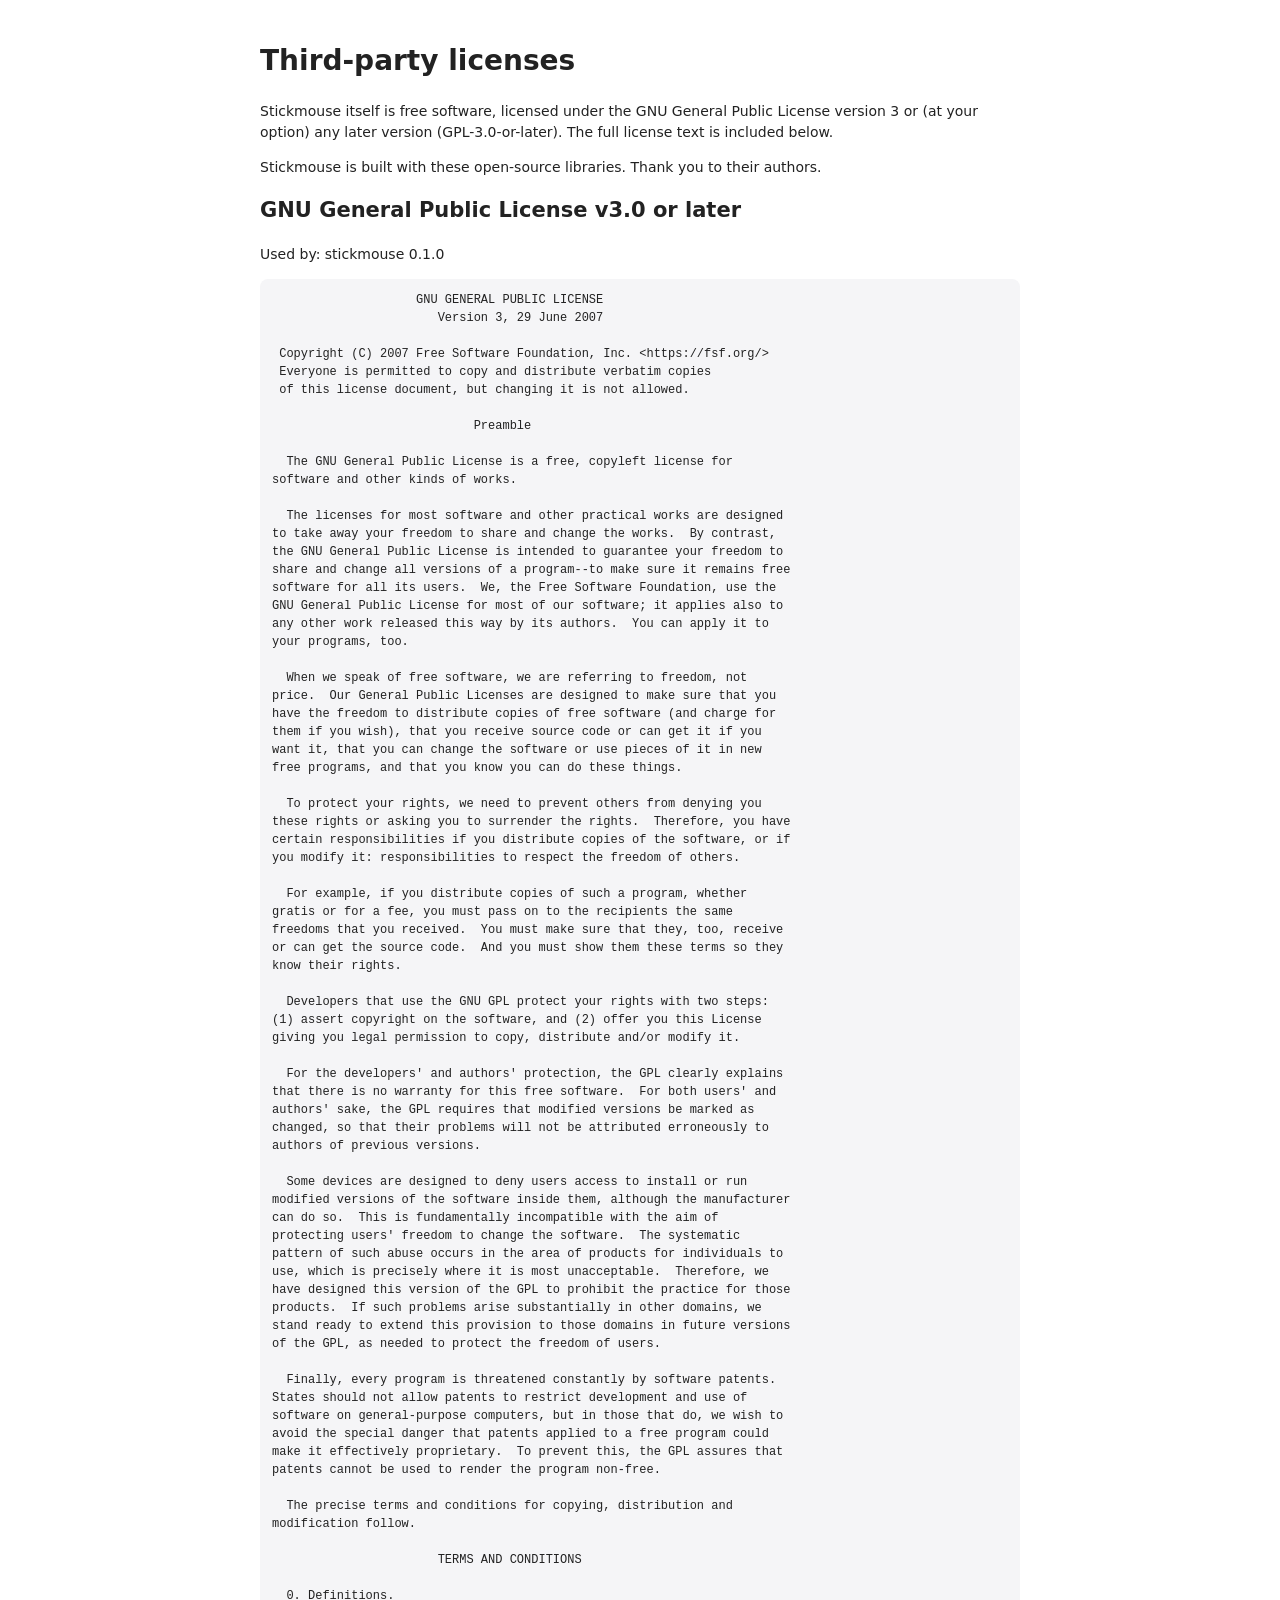
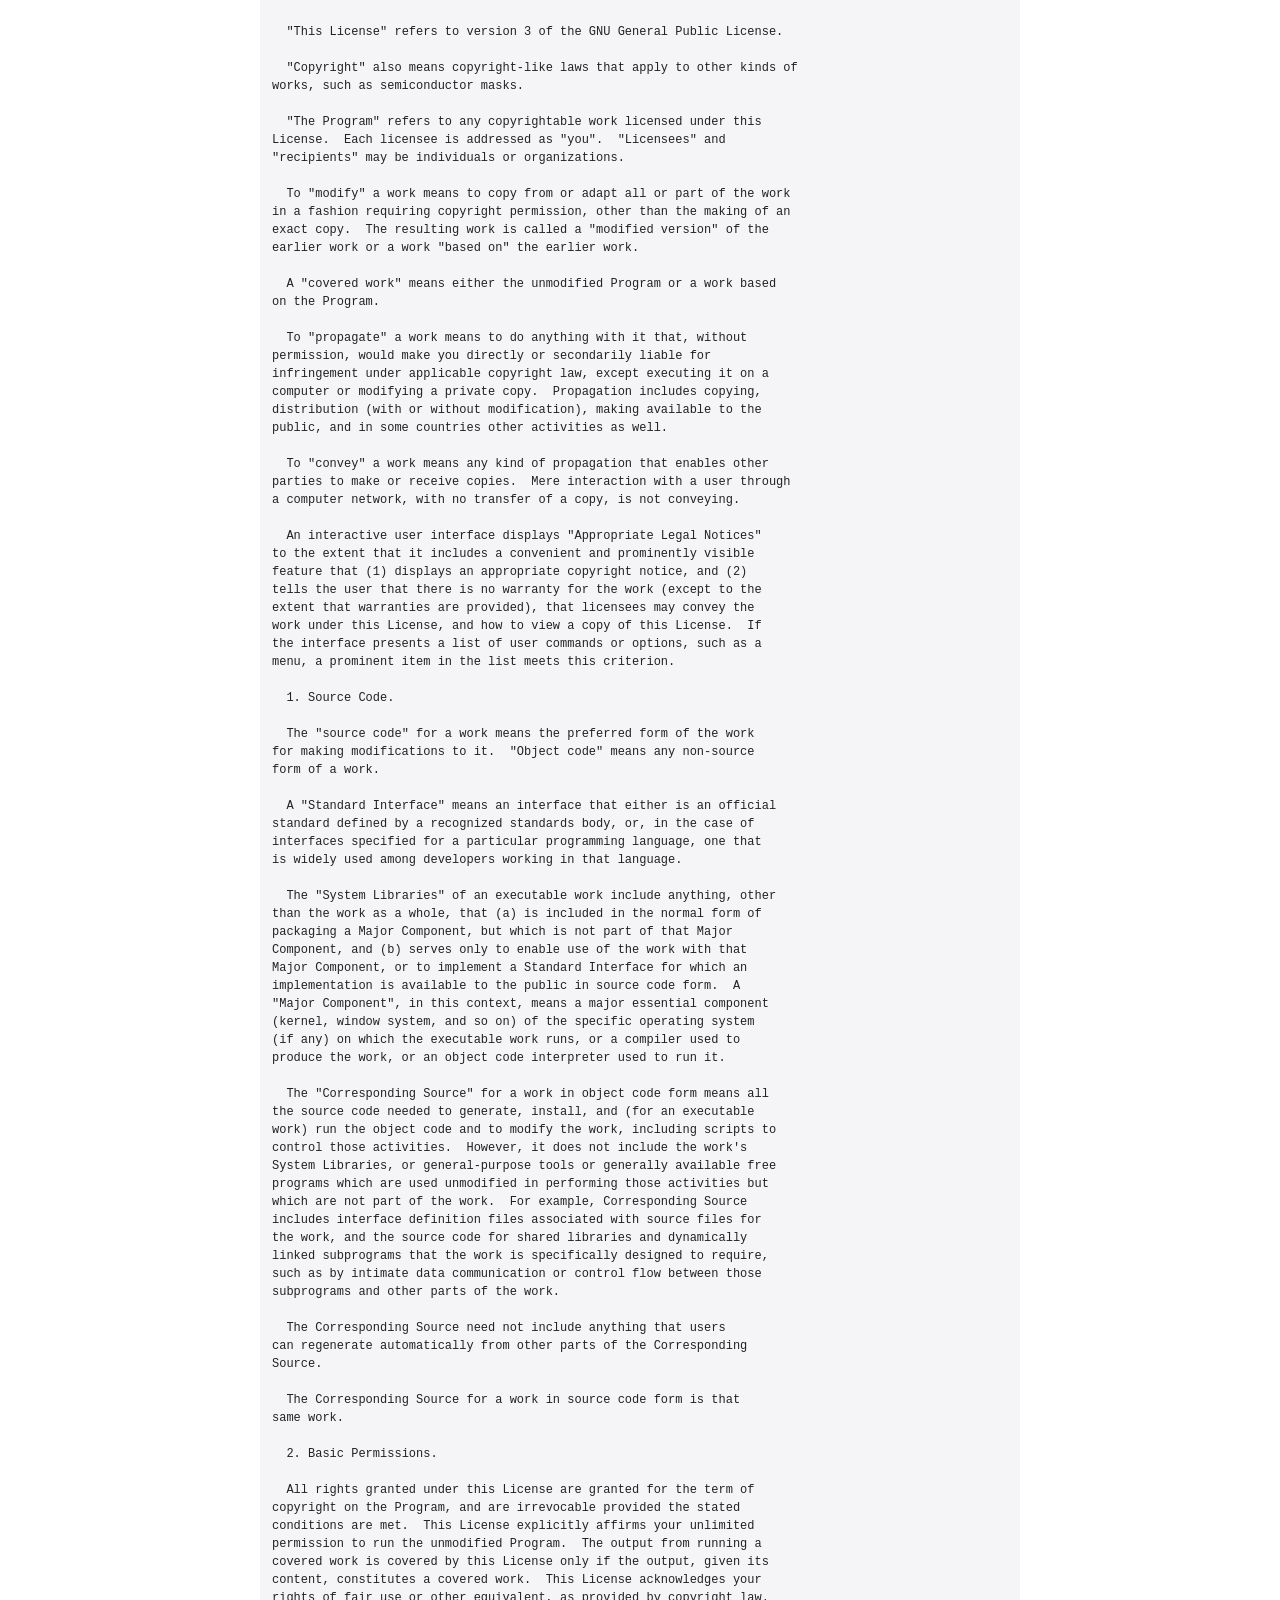
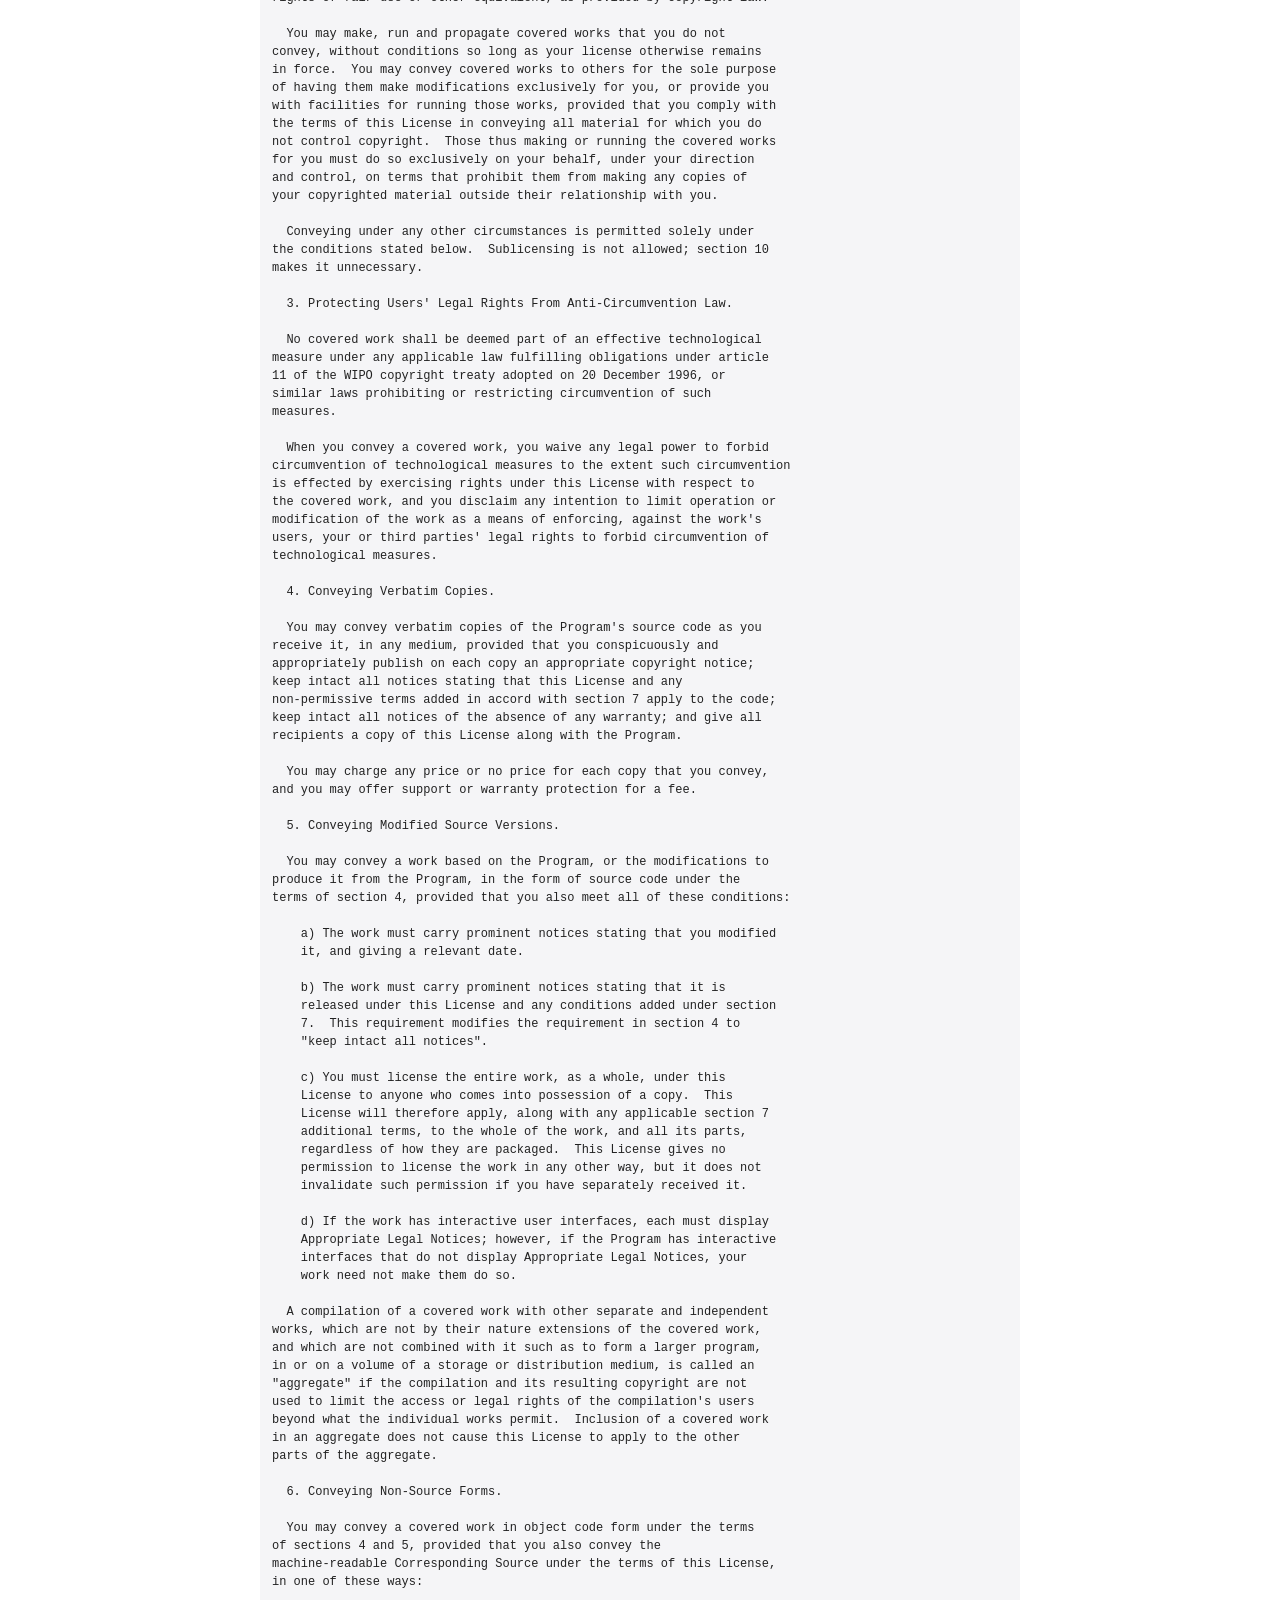
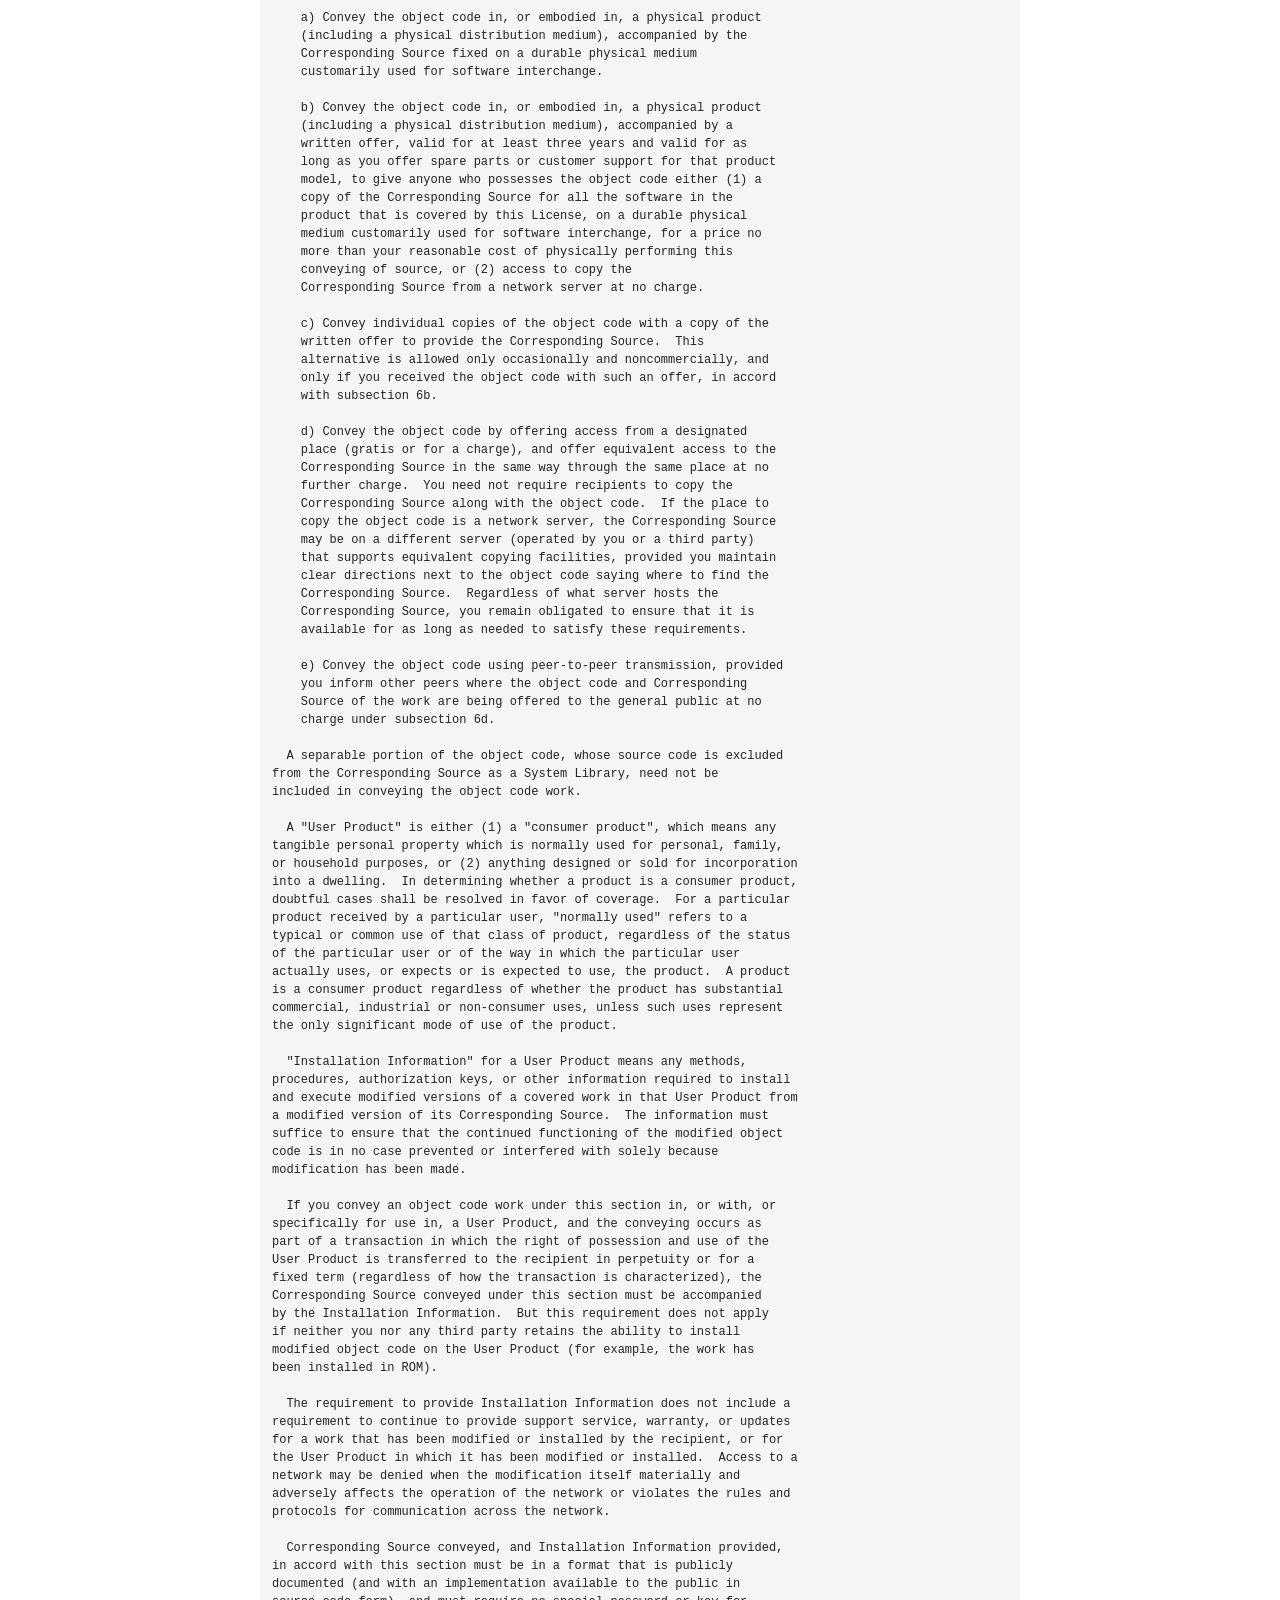
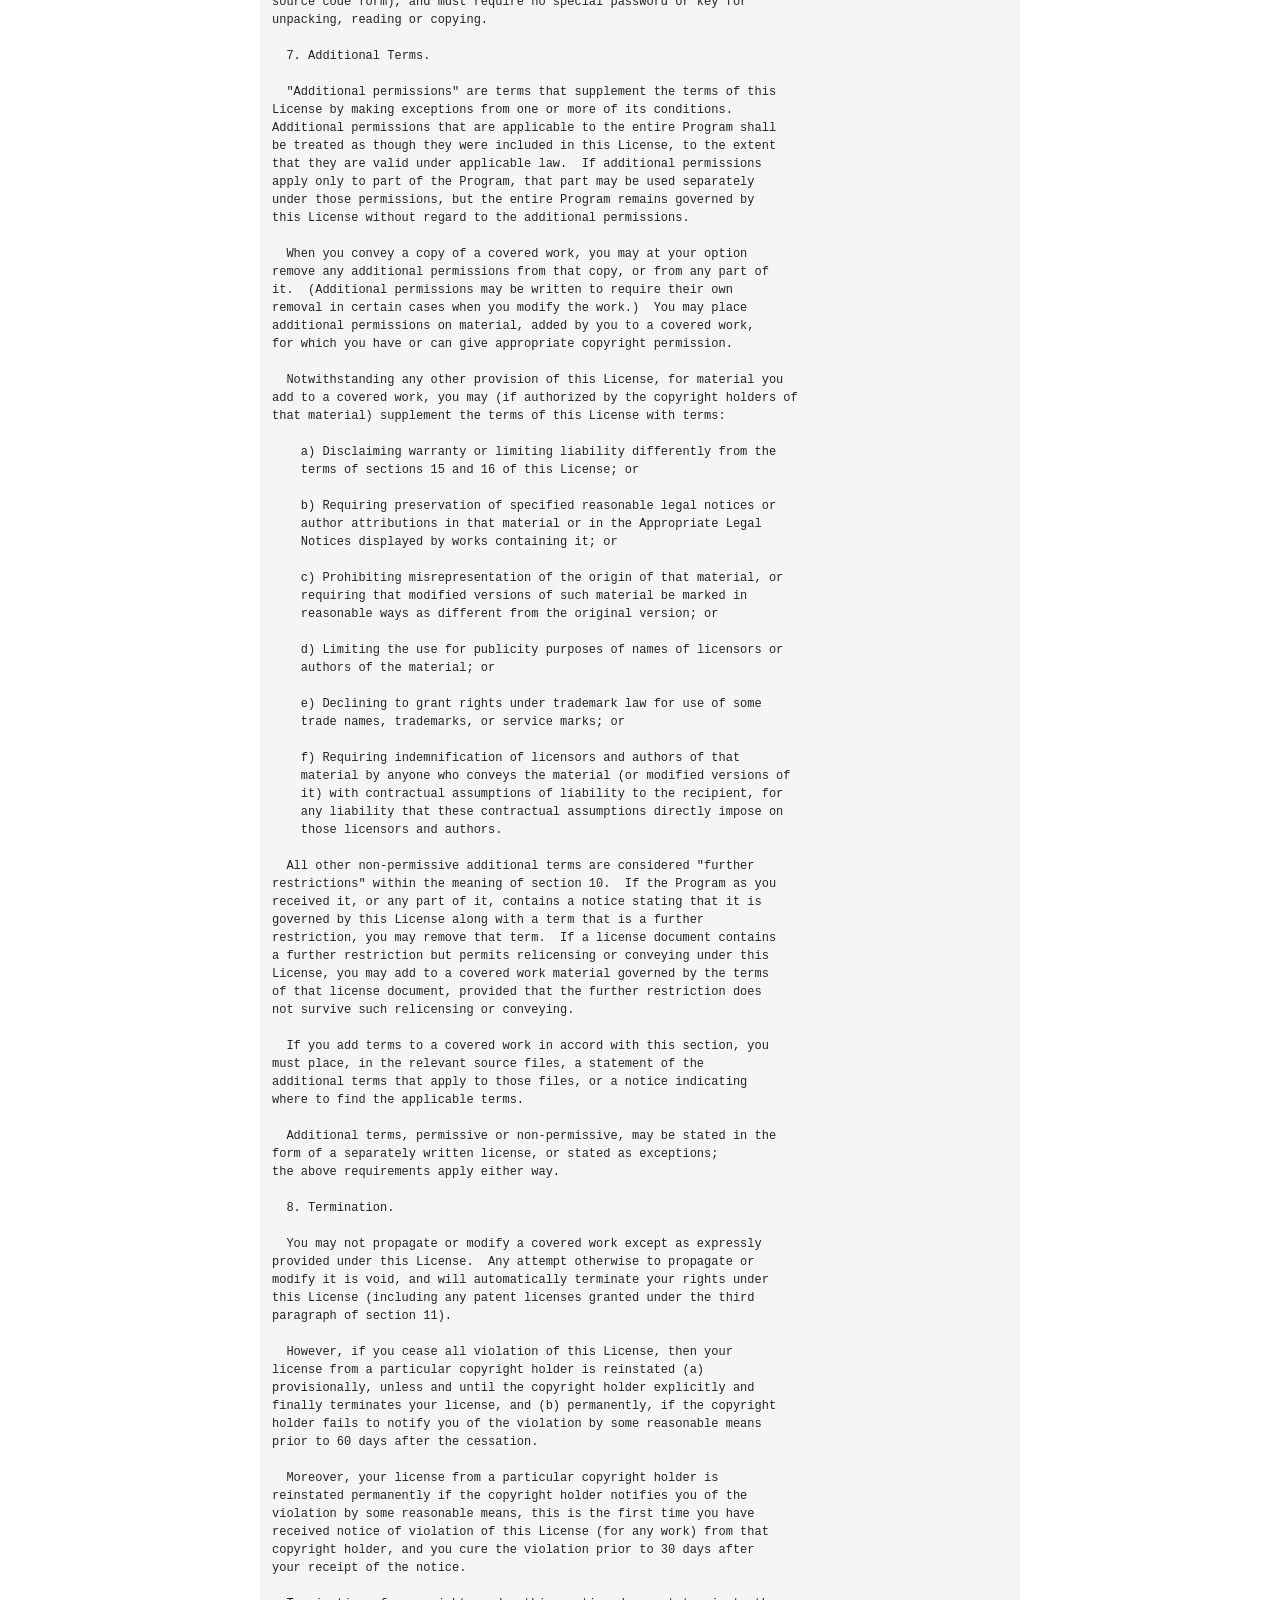
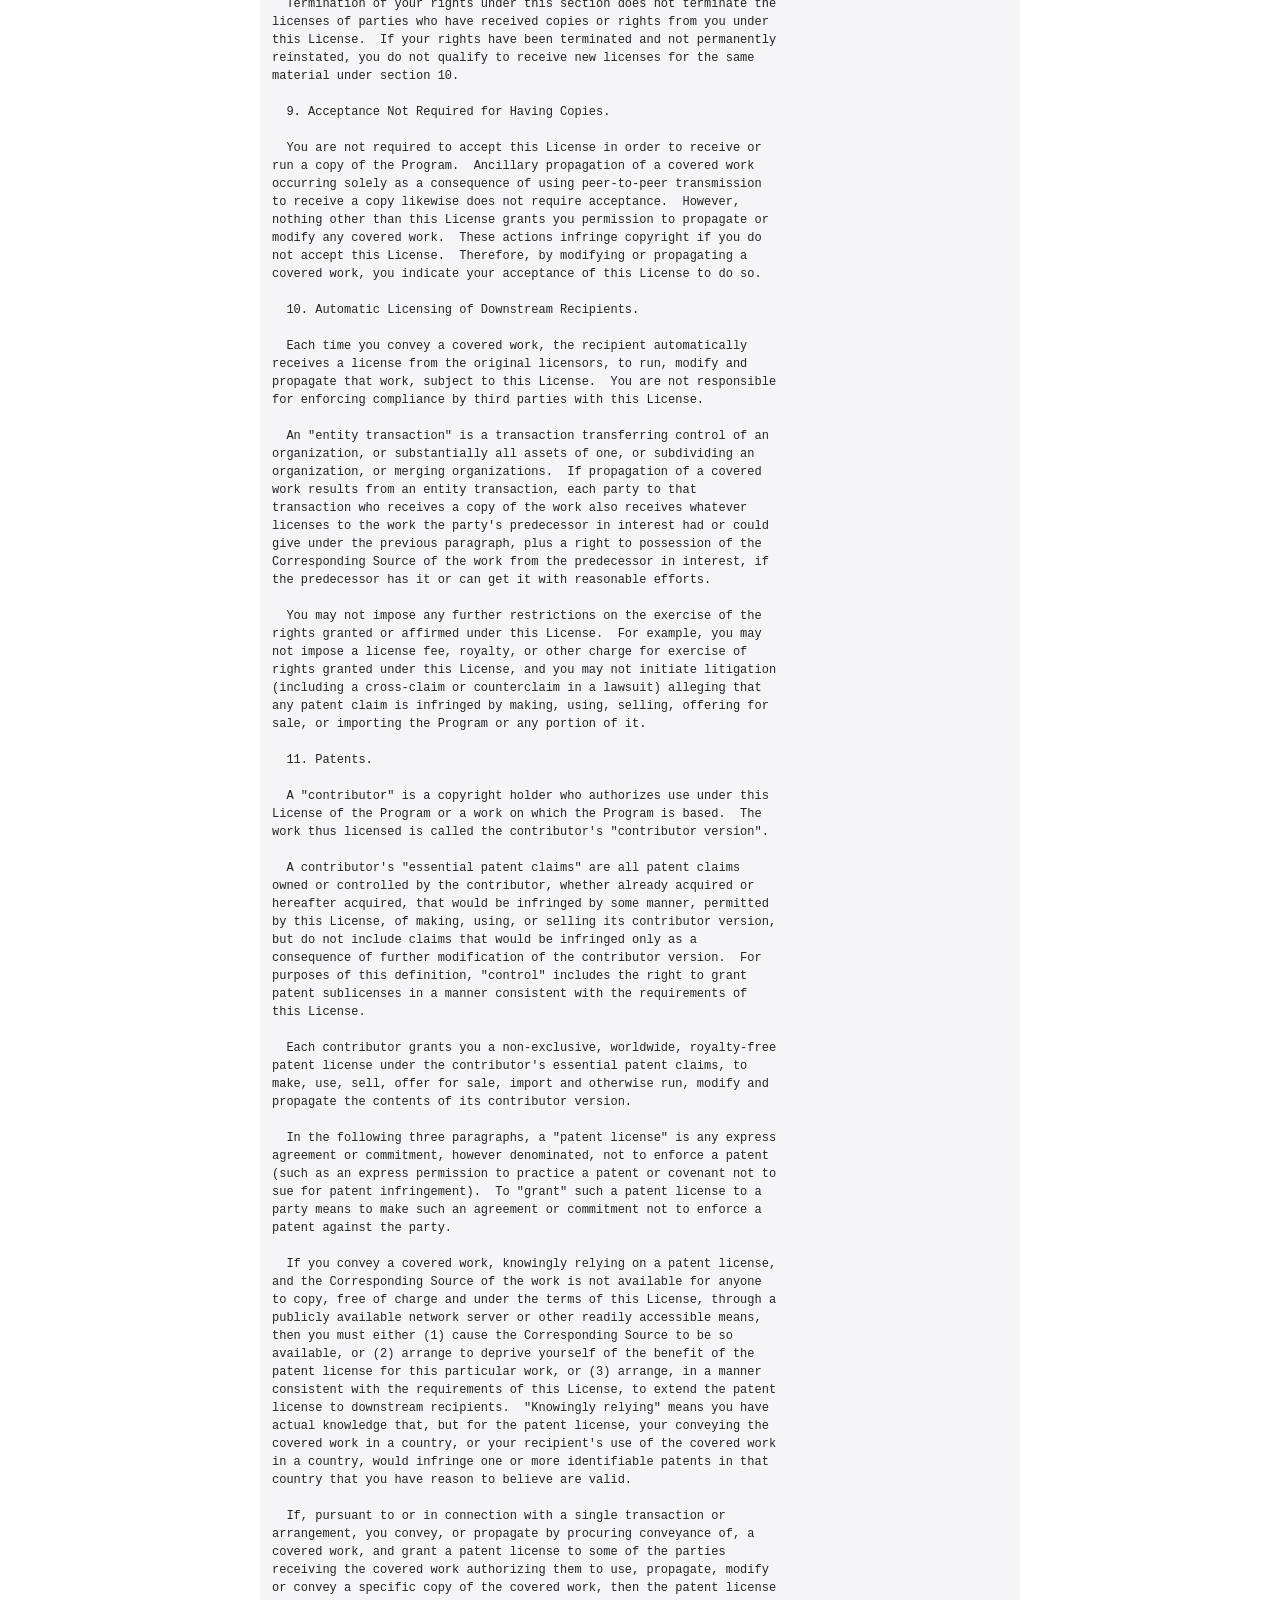
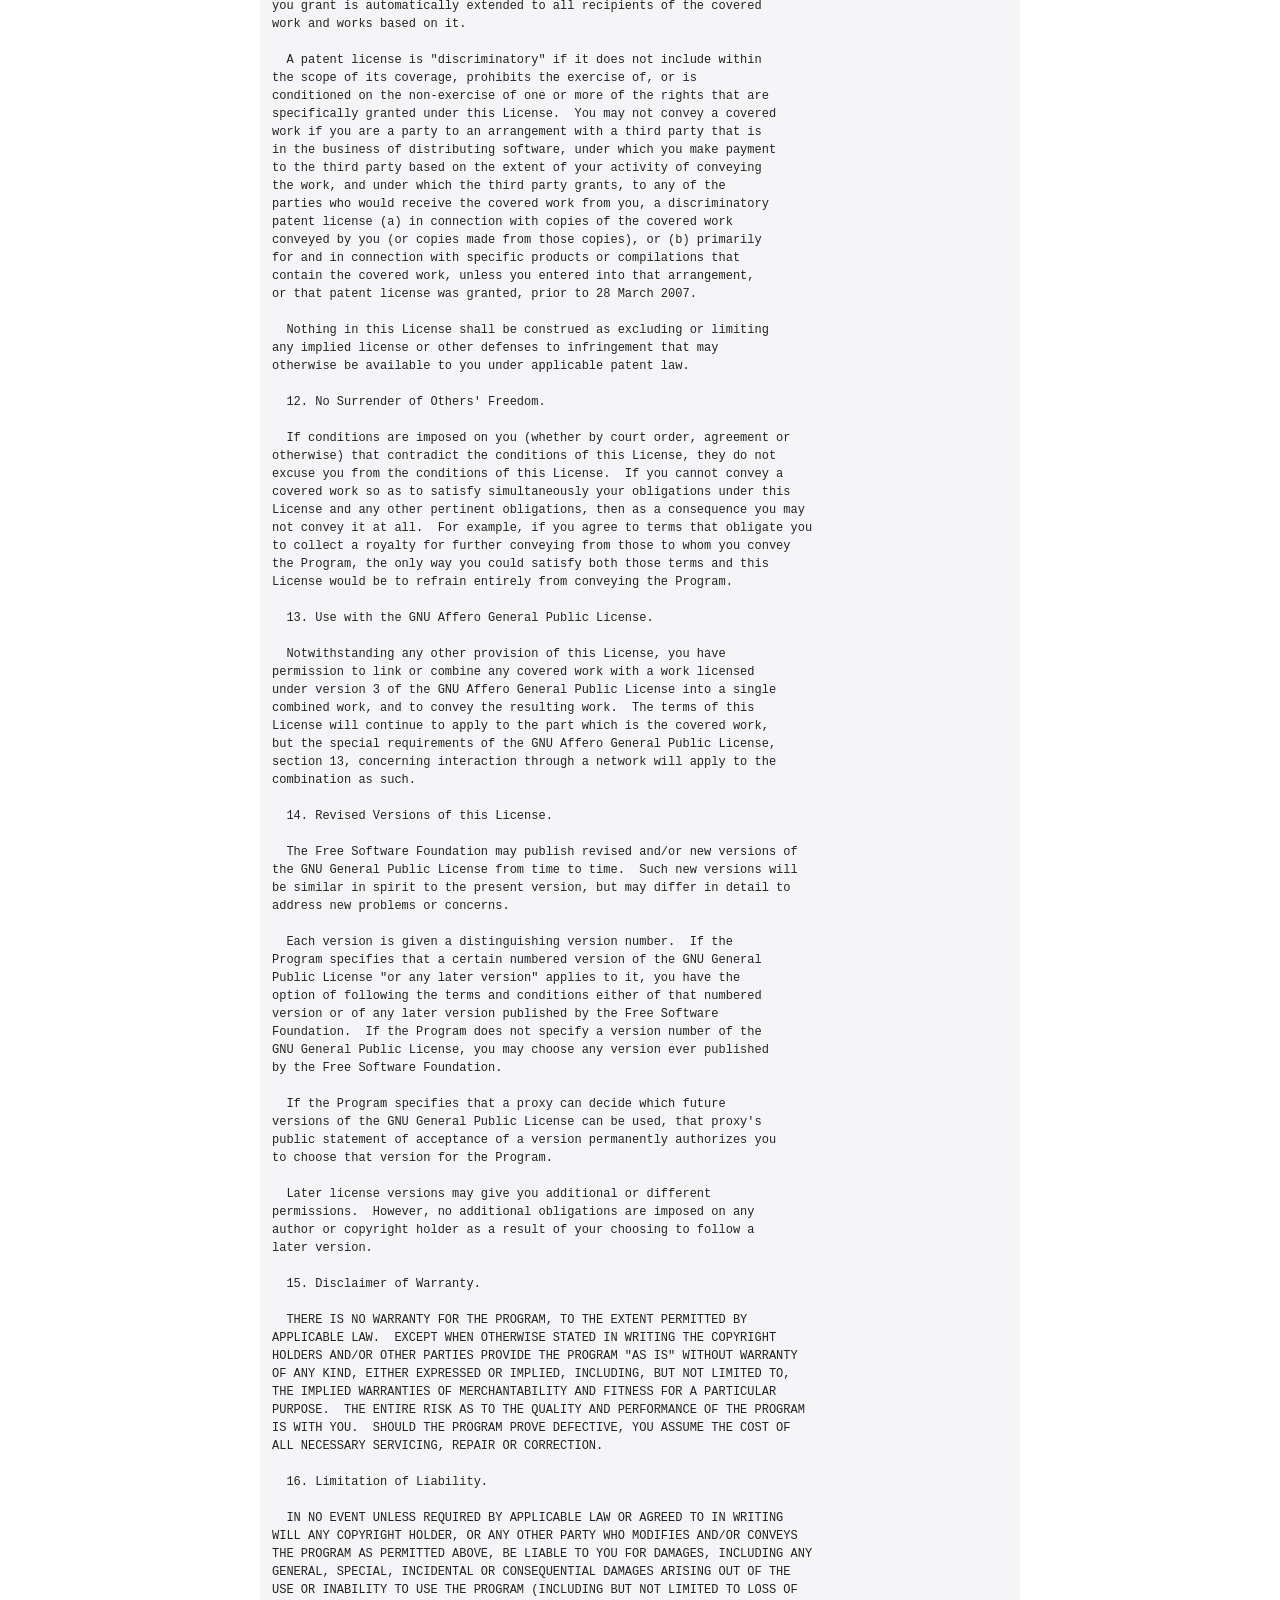
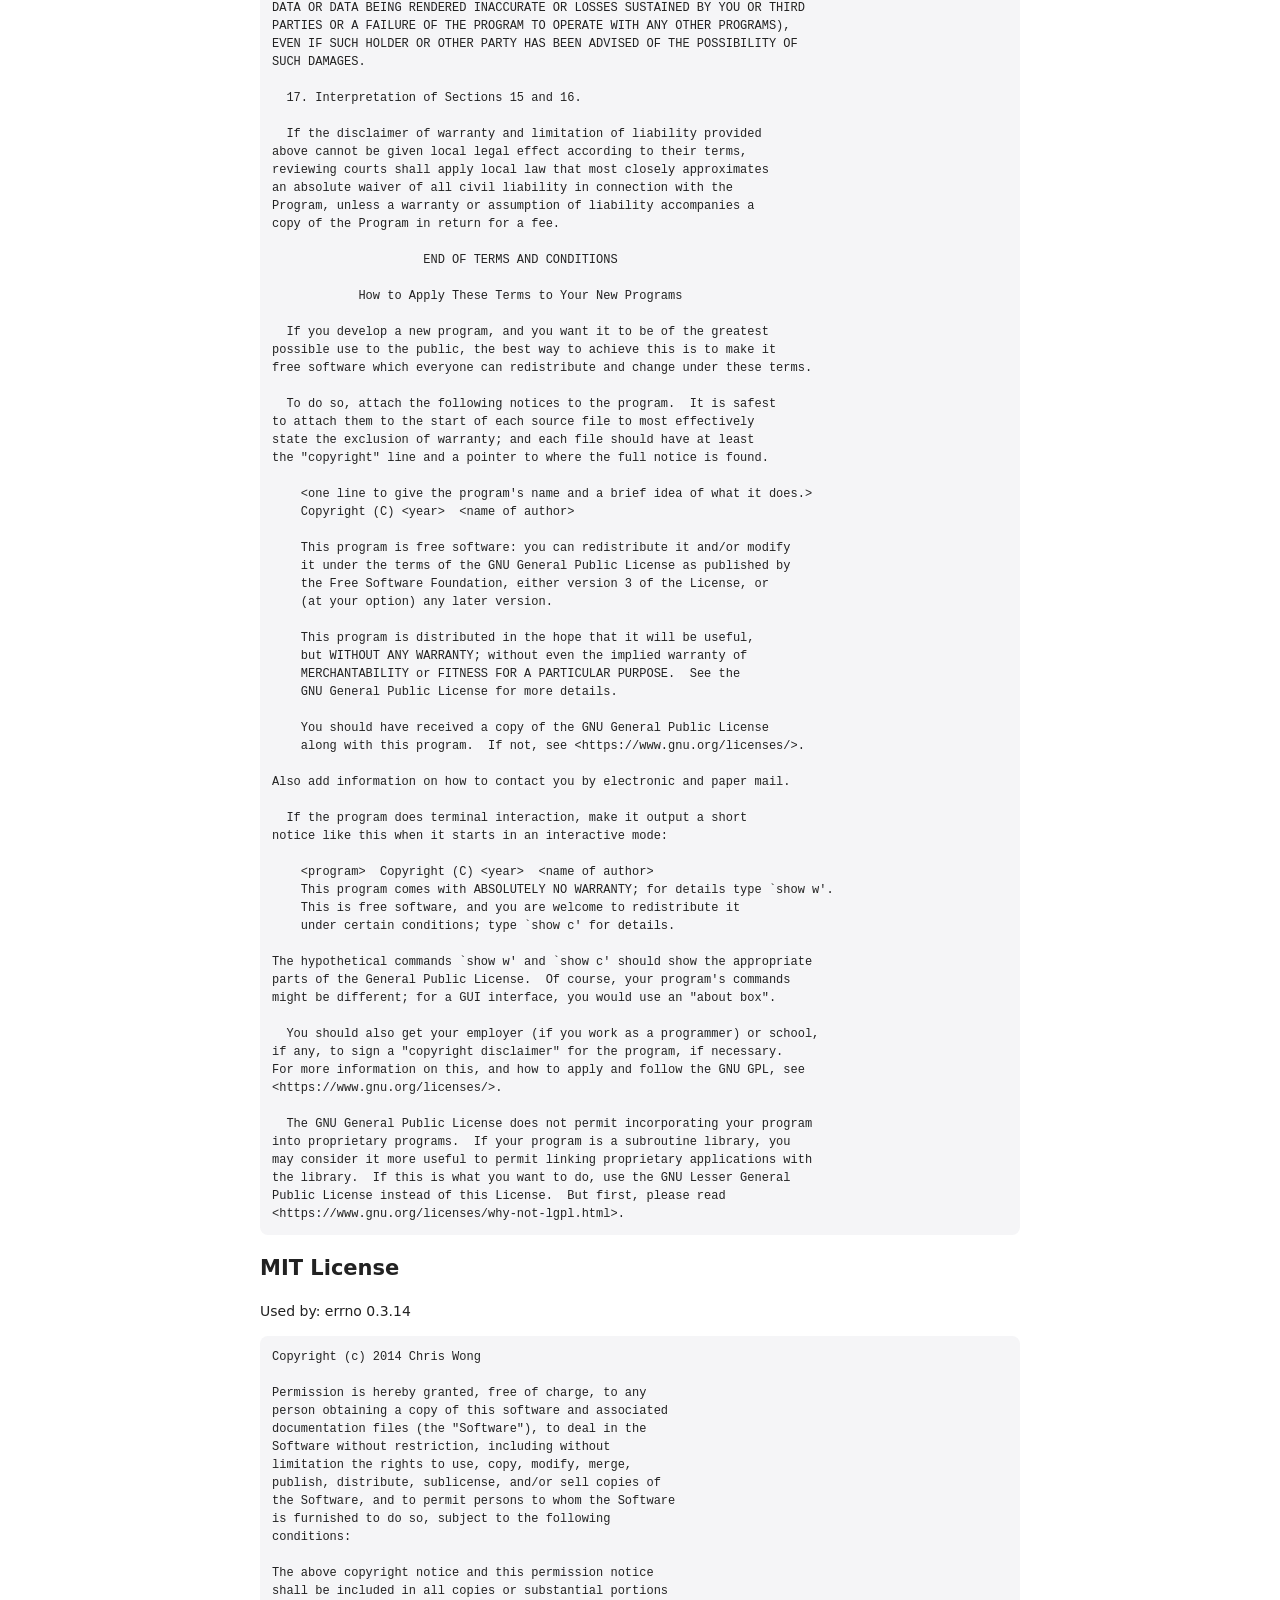
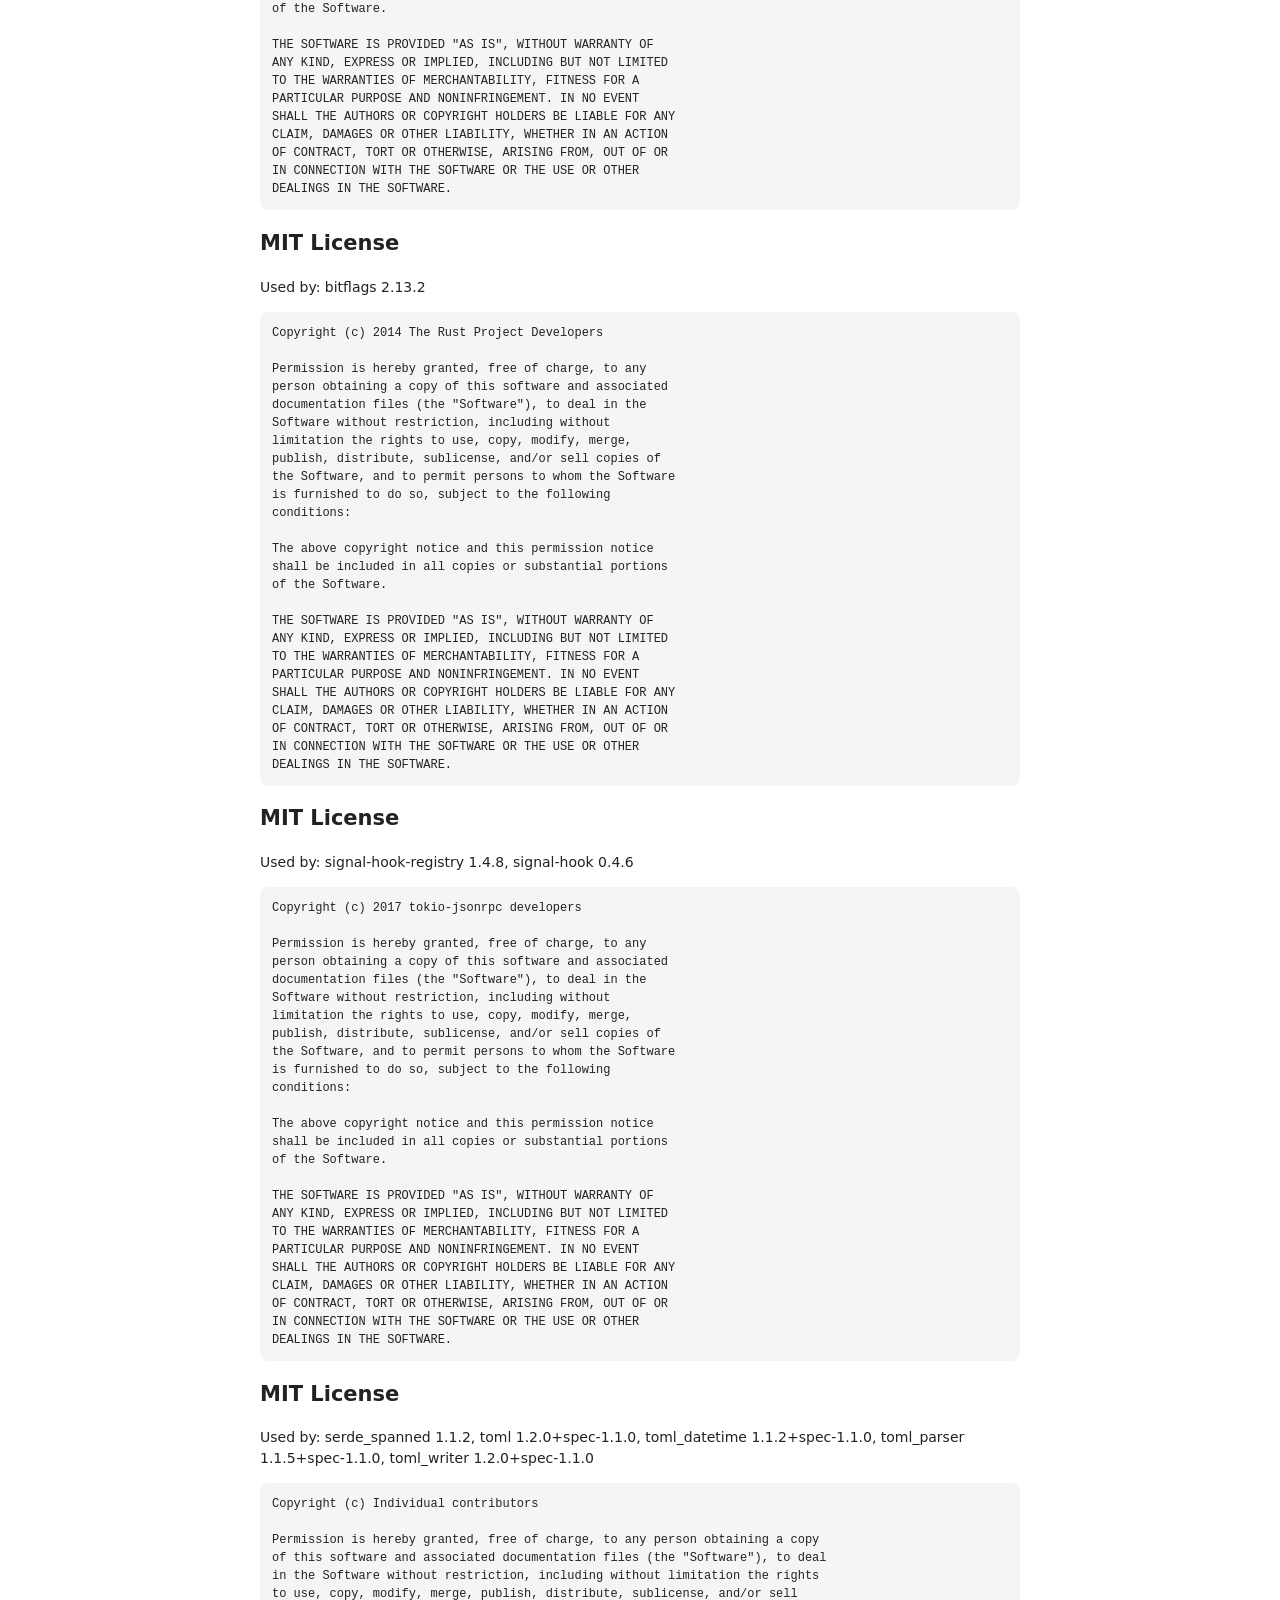
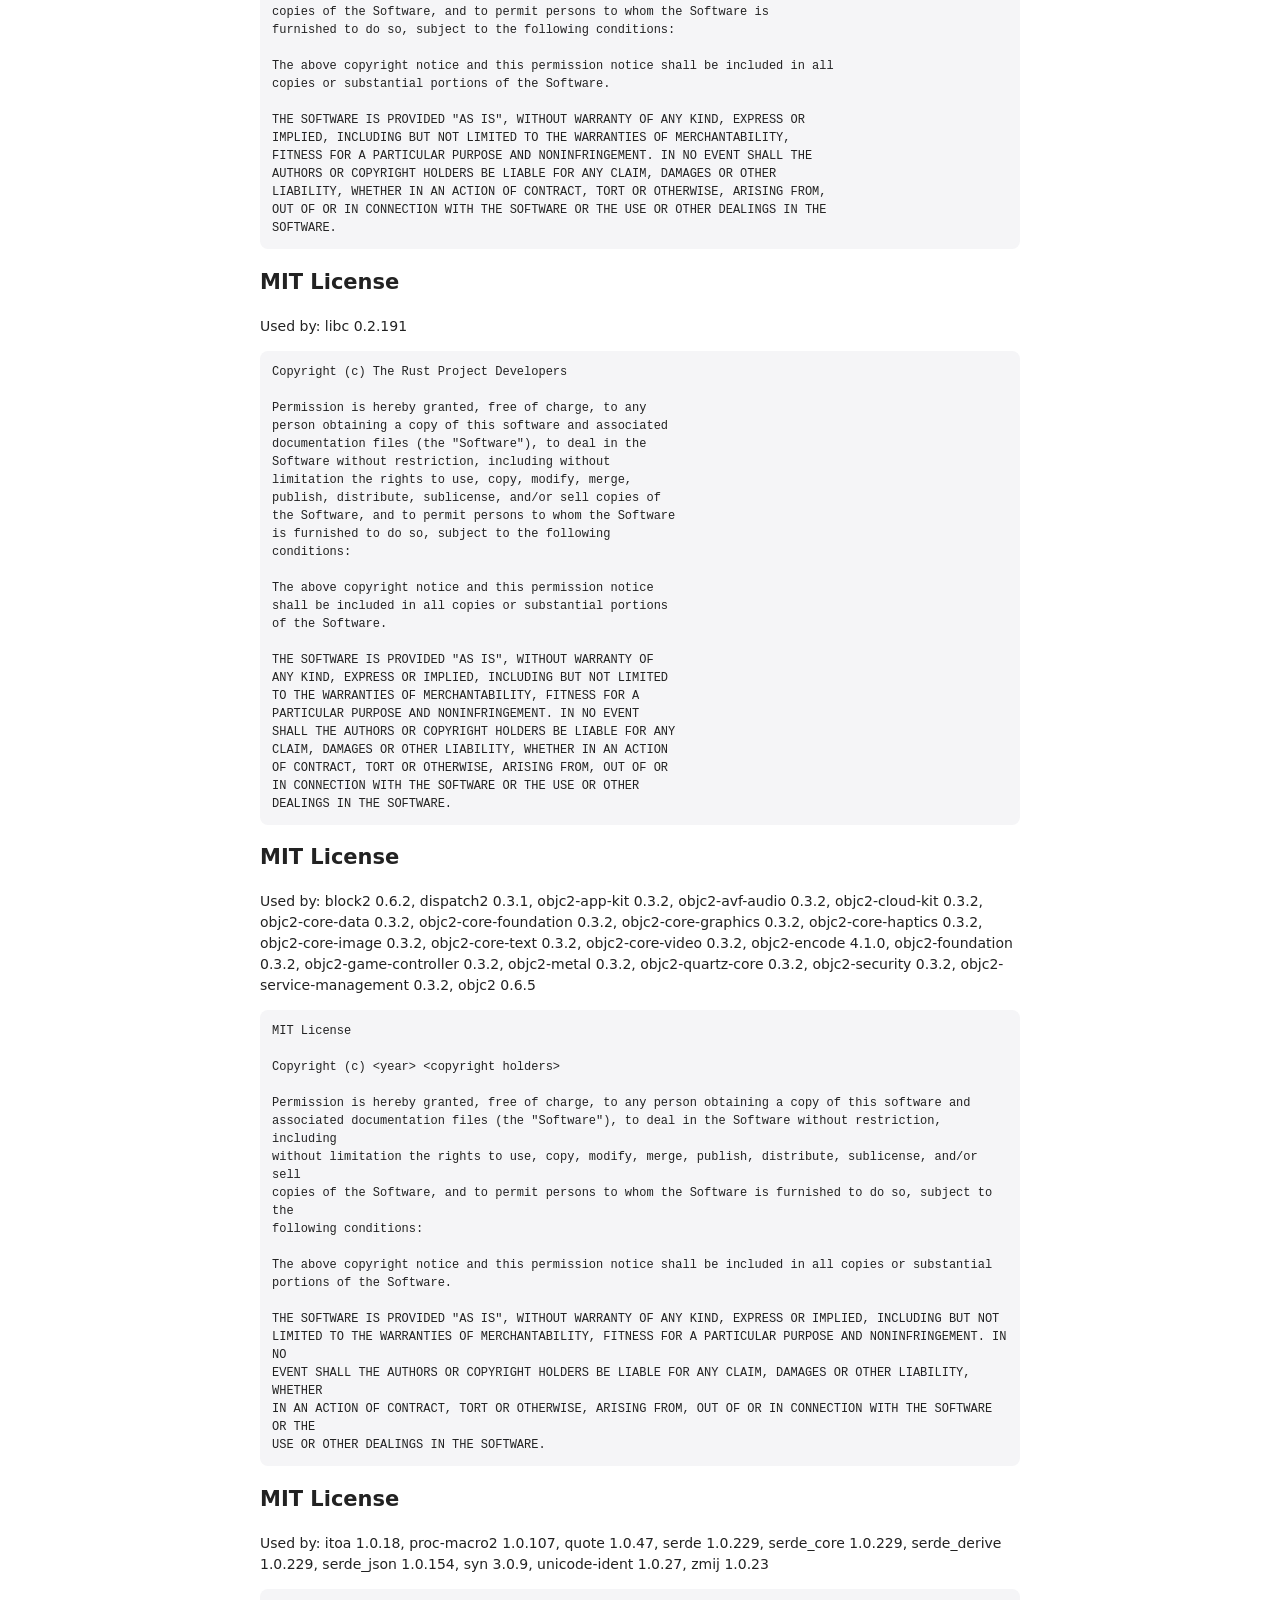
<file: website/THIRD_PARTY_LICENSES.html>
<!doctype html>
<html lang="en">
<head>
<meta charset="utf-8">
<title>Stickmouse – Third-party licenses</title>
<style>
  body { font: 14px/1.5 -apple-system, system-ui, sans-serif; max-width: 760px; margin: 40px auto; padding: 0 16px; color: #222; }
  pre { white-space: pre-wrap; background: #f5f5f7; padding: 12px; border-radius: 8px; font-size: 12px; }
  @media (prefers-color-scheme: dark) { body { background: #1e1e1e; color: #ddd; } pre { background: #2a2a2a; } }
</style>
</head>
<body>
<h1>Third-party licenses</h1>
<p>Stickmouse itself is free software, licensed under the GNU General Public License version 3 or (at your option) any later version (GPL-3.0-or-later). The full license text is included below.</p>
<p>Stickmouse is built with these open-source libraries. Thank you to their authors.</p>
<h2>GNU General Public License v3.0 or later</h2>
<p>Used by: stickmouse 0.1.0</p>
<pre>                    GNU GENERAL PUBLIC LICENSE
                       Version 3, 29 June 2007

 Copyright (C) 2007 Free Software Foundation, Inc. &lt;https://fsf.org/&gt;
 Everyone is permitted to copy and distribute verbatim copies
 of this license document, but changing it is not allowed.

                            Preamble

  The GNU General Public License is a free, copyleft license for
software and other kinds of works.

  The licenses for most software and other practical works are designed
to take away your freedom to share and change the works.  By contrast,
the GNU General Public License is intended to guarantee your freedom to
share and change all versions of a program--to make sure it remains free
software for all its users.  We, the Free Software Foundation, use the
GNU General Public License for most of our software; it applies also to
any other work released this way by its authors.  You can apply it to
your programs, too.

  When we speak of free software, we are referring to freedom, not
price.  Our General Public Licenses are designed to make sure that you
have the freedom to distribute copies of free software (and charge for
them if you wish), that you receive source code or can get it if you
want it, that you can change the software or use pieces of it in new
free programs, and that you know you can do these things.

  To protect your rights, we need to prevent others from denying you
these rights or asking you to surrender the rights.  Therefore, you have
certain responsibilities if you distribute copies of the software, or if
you modify it: responsibilities to respect the freedom of others.

  For example, if you distribute copies of such a program, whether
gratis or for a fee, you must pass on to the recipients the same
freedoms that you received.  You must make sure that they, too, receive
or can get the source code.  And you must show them these terms so they
know their rights.

  Developers that use the GNU GPL protect your rights with two steps:
(1) assert copyright on the software, and (2) offer you this License
giving you legal permission to copy, distribute and/or modify it.

  For the developers&#x27; and authors&#x27; protection, the GPL clearly explains
that there is no warranty for this free software.  For both users&#x27; and
authors&#x27; sake, the GPL requires that modified versions be marked as
changed, so that their problems will not be attributed erroneously to
authors of previous versions.

  Some devices are designed to deny users access to install or run
modified versions of the software inside them, although the manufacturer
can do so.  This is fundamentally incompatible with the aim of
protecting users&#x27; freedom to change the software.  The systematic
pattern of such abuse occurs in the area of products for individuals to
use, which is precisely where it is most unacceptable.  Therefore, we
have designed this version of the GPL to prohibit the practice for those
products.  If such problems arise substantially in other domains, we
stand ready to extend this provision to those domains in future versions
of the GPL, as needed to protect the freedom of users.

  Finally, every program is threatened constantly by software patents.
States should not allow patents to restrict development and use of
software on general-purpose computers, but in those that do, we wish to
avoid the special danger that patents applied to a free program could
make it effectively proprietary.  To prevent this, the GPL assures that
patents cannot be used to render the program non-free.

  The precise terms and conditions for copying, distribution and
modification follow.

                       TERMS AND CONDITIONS

  0. Definitions.

  &quot;This License&quot; refers to version 3 of the GNU General Public License.

  &quot;Copyright&quot; also means copyright-like laws that apply to other kinds of
works, such as semiconductor masks.

  &quot;The Program&quot; refers to any copyrightable work licensed under this
License.  Each licensee is addressed as &quot;you&quot;.  &quot;Licensees&quot; and
&quot;recipients&quot; may be individuals or organizations.

  To &quot;modify&quot; a work means to copy from or adapt all or part of the work
in a fashion requiring copyright permission, other than the making of an
exact copy.  The resulting work is called a &quot;modified version&quot; of the
earlier work or a work &quot;based on&quot; the earlier work.

  A &quot;covered work&quot; means either the unmodified Program or a work based
on the Program.

  To &quot;propagate&quot; a work means to do anything with it that, without
permission, would make you directly or secondarily liable for
infringement under applicable copyright law, except executing it on a
computer or modifying a private copy.  Propagation includes copying,
distribution (with or without modification), making available to the
public, and in some countries other activities as well.

  To &quot;convey&quot; a work means any kind of propagation that enables other
parties to make or receive copies.  Mere interaction with a user through
a computer network, with no transfer of a copy, is not conveying.

  An interactive user interface displays &quot;Appropriate Legal Notices&quot;
to the extent that it includes a convenient and prominently visible
feature that (1) displays an appropriate copyright notice, and (2)
tells the user that there is no warranty for the work (except to the
extent that warranties are provided), that licensees may convey the
work under this License, and how to view a copy of this License.  If
the interface presents a list of user commands or options, such as a
menu, a prominent item in the list meets this criterion.

  1. Source Code.

  The &quot;source code&quot; for a work means the preferred form of the work
for making modifications to it.  &quot;Object code&quot; means any non-source
form of a work.

  A &quot;Standard Interface&quot; means an interface that either is an official
standard defined by a recognized standards body, or, in the case of
interfaces specified for a particular programming language, one that
is widely used among developers working in that language.

  The &quot;System Libraries&quot; of an executable work include anything, other
than the work as a whole, that (a) is included in the normal form of
packaging a Major Component, but which is not part of that Major
Component, and (b) serves only to enable use of the work with that
Major Component, or to implement a Standard Interface for which an
implementation is available to the public in source code form.  A
&quot;Major Component&quot;, in this context, means a major essential component
(kernel, window system, and so on) of the specific operating system
(if any) on which the executable work runs, or a compiler used to
produce the work, or an object code interpreter used to run it.

  The &quot;Corresponding Source&quot; for a work in object code form means all
the source code needed to generate, install, and (for an executable
work) run the object code and to modify the work, including scripts to
control those activities.  However, it does not include the work&#x27;s
System Libraries, or general-purpose tools or generally available free
programs which are used unmodified in performing those activities but
which are not part of the work.  For example, Corresponding Source
includes interface definition files associated with source files for
the work, and the source code for shared libraries and dynamically
linked subprograms that the work is specifically designed to require,
such as by intimate data communication or control flow between those
subprograms and other parts of the work.

  The Corresponding Source need not include anything that users
can regenerate automatically from other parts of the Corresponding
Source.

  The Corresponding Source for a work in source code form is that
same work.

  2. Basic Permissions.

  All rights granted under this License are granted for the term of
copyright on the Program, and are irrevocable provided the stated
conditions are met.  This License explicitly affirms your unlimited
permission to run the unmodified Program.  The output from running a
covered work is covered by this License only if the output, given its
content, constitutes a covered work.  This License acknowledges your
rights of fair use or other equivalent, as provided by copyright law.

  You may make, run and propagate covered works that you do not
convey, without conditions so long as your license otherwise remains
in force.  You may convey covered works to others for the sole purpose
of having them make modifications exclusively for you, or provide you
with facilities for running those works, provided that you comply with
the terms of this License in conveying all material for which you do
not control copyright.  Those thus making or running the covered works
for you must do so exclusively on your behalf, under your direction
and control, on terms that prohibit them from making any copies of
your copyrighted material outside their relationship with you.

  Conveying under any other circumstances is permitted solely under
the conditions stated below.  Sublicensing is not allowed; section 10
makes it unnecessary.

  3. Protecting Users&#x27; Legal Rights From Anti-Circumvention Law.

  No covered work shall be deemed part of an effective technological
measure under any applicable law fulfilling obligations under article
11 of the WIPO copyright treaty adopted on 20 December 1996, or
similar laws prohibiting or restricting circumvention of such
measures.

  When you convey a covered work, you waive any legal power to forbid
circumvention of technological measures to the extent such circumvention
is effected by exercising rights under this License with respect to
the covered work, and you disclaim any intention to limit operation or
modification of the work as a means of enforcing, against the work&#x27;s
users, your or third parties&#x27; legal rights to forbid circumvention of
technological measures.

  4. Conveying Verbatim Copies.

  You may convey verbatim copies of the Program&#x27;s source code as you
receive it, in any medium, provided that you conspicuously and
appropriately publish on each copy an appropriate copyright notice;
keep intact all notices stating that this License and any
non-permissive terms added in accord with section 7 apply to the code;
keep intact all notices of the absence of any warranty; and give all
recipients a copy of this License along with the Program.

  You may charge any price or no price for each copy that you convey,
and you may offer support or warranty protection for a fee.

  5. Conveying Modified Source Versions.

  You may convey a work based on the Program, or the modifications to
produce it from the Program, in the form of source code under the
terms of section 4, provided that you also meet all of these conditions:

    a) The work must carry prominent notices stating that you modified
    it, and giving a relevant date.

    b) The work must carry prominent notices stating that it is
    released under this License and any conditions added under section
    7.  This requirement modifies the requirement in section 4 to
    &quot;keep intact all notices&quot;.

    c) You must license the entire work, as a whole, under this
    License to anyone who comes into possession of a copy.  This
    License will therefore apply, along with any applicable section 7
    additional terms, to the whole of the work, and all its parts,
    regardless of how they are packaged.  This License gives no
    permission to license the work in any other way, but it does not
    invalidate such permission if you have separately received it.

    d) If the work has interactive user interfaces, each must display
    Appropriate Legal Notices; however, if the Program has interactive
    interfaces that do not display Appropriate Legal Notices, your
    work need not make them do so.

  A compilation of a covered work with other separate and independent
works, which are not by their nature extensions of the covered work,
and which are not combined with it such as to form a larger program,
in or on a volume of a storage or distribution medium, is called an
&quot;aggregate&quot; if the compilation and its resulting copyright are not
used to limit the access or legal rights of the compilation&#x27;s users
beyond what the individual works permit.  Inclusion of a covered work
in an aggregate does not cause this License to apply to the other
parts of the aggregate.

  6. Conveying Non-Source Forms.

  You may convey a covered work in object code form under the terms
of sections 4 and 5, provided that you also convey the
machine-readable Corresponding Source under the terms of this License,
in one of these ways:

    a) Convey the object code in, or embodied in, a physical product
    (including a physical distribution medium), accompanied by the
    Corresponding Source fixed on a durable physical medium
    customarily used for software interchange.

    b) Convey the object code in, or embodied in, a physical product
    (including a physical distribution medium), accompanied by a
    written offer, valid for at least three years and valid for as
    long as you offer spare parts or customer support for that product
    model, to give anyone who possesses the object code either (1) a
    copy of the Corresponding Source for all the software in the
    product that is covered by this License, on a durable physical
    medium customarily used for software interchange, for a price no
    more than your reasonable cost of physically performing this
    conveying of source, or (2) access to copy the
    Corresponding Source from a network server at no charge.

    c) Convey individual copies of the object code with a copy of the
    written offer to provide the Corresponding Source.  This
    alternative is allowed only occasionally and noncommercially, and
    only if you received the object code with such an offer, in accord
    with subsection 6b.

    d) Convey the object code by offering access from a designated
    place (gratis or for a charge), and offer equivalent access to the
    Corresponding Source in the same way through the same place at no
    further charge.  You need not require recipients to copy the
    Corresponding Source along with the object code.  If the place to
    copy the object code is a network server, the Corresponding Source
    may be on a different server (operated by you or a third party)
    that supports equivalent copying facilities, provided you maintain
    clear directions next to the object code saying where to find the
    Corresponding Source.  Regardless of what server hosts the
    Corresponding Source, you remain obligated to ensure that it is
    available for as long as needed to satisfy these requirements.

    e) Convey the object code using peer-to-peer transmission, provided
    you inform other peers where the object code and Corresponding
    Source of the work are being offered to the general public at no
    charge under subsection 6d.

  A separable portion of the object code, whose source code is excluded
from the Corresponding Source as a System Library, need not be
included in conveying the object code work.

  A &quot;User Product&quot; is either (1) a &quot;consumer product&quot;, which means any
tangible personal property which is normally used for personal, family,
or household purposes, or (2) anything designed or sold for incorporation
into a dwelling.  In determining whether a product is a consumer product,
doubtful cases shall be resolved in favor of coverage.  For a particular
product received by a particular user, &quot;normally used&quot; refers to a
typical or common use of that class of product, regardless of the status
of the particular user or of the way in which the particular user
actually uses, or expects or is expected to use, the product.  A product
is a consumer product regardless of whether the product has substantial
commercial, industrial or non-consumer uses, unless such uses represent
the only significant mode of use of the product.

  &quot;Installation Information&quot; for a User Product means any methods,
procedures, authorization keys, or other information required to install
and execute modified versions of a covered work in that User Product from
a modified version of its Corresponding Source.  The information must
suffice to ensure that the continued functioning of the modified object
code is in no case prevented or interfered with solely because
modification has been made.

  If you convey an object code work under this section in, or with, or
specifically for use in, a User Product, and the conveying occurs as
part of a transaction in which the right of possession and use of the
User Product is transferred to the recipient in perpetuity or for a
fixed term (regardless of how the transaction is characterized), the
Corresponding Source conveyed under this section must be accompanied
by the Installation Information.  But this requirement does not apply
if neither you nor any third party retains the ability to install
modified object code on the User Product (for example, the work has
been installed in ROM).

  The requirement to provide Installation Information does not include a
requirement to continue to provide support service, warranty, or updates
for a work that has been modified or installed by the recipient, or for
the User Product in which it has been modified or installed.  Access to a
network may be denied when the modification itself materially and
adversely affects the operation of the network or violates the rules and
protocols for communication across the network.

  Corresponding Source conveyed, and Installation Information provided,
in accord with this section must be in a format that is publicly
documented (and with an implementation available to the public in
source code form), and must require no special password or key for
unpacking, reading or copying.

  7. Additional Terms.

  &quot;Additional permissions&quot; are terms that supplement the terms of this
License by making exceptions from one or more of its conditions.
Additional permissions that are applicable to the entire Program shall
be treated as though they were included in this License, to the extent
that they are valid under applicable law.  If additional permissions
apply only to part of the Program, that part may be used separately
under those permissions, but the entire Program remains governed by
this License without regard to the additional permissions.

  When you convey a copy of a covered work, you may at your option
remove any additional permissions from that copy, or from any part of
it.  (Additional permissions may be written to require their own
removal in certain cases when you modify the work.)  You may place
additional permissions on material, added by you to a covered work,
for which you have or can give appropriate copyright permission.

  Notwithstanding any other provision of this License, for material you
add to a covered work, you may (if authorized by the copyright holders of
that material) supplement the terms of this License with terms:

    a) Disclaiming warranty or limiting liability differently from the
    terms of sections 15 and 16 of this License; or

    b) Requiring preservation of specified reasonable legal notices or
    author attributions in that material or in the Appropriate Legal
    Notices displayed by works containing it; or

    c) Prohibiting misrepresentation of the origin of that material, or
    requiring that modified versions of such material be marked in
    reasonable ways as different from the original version; or

    d) Limiting the use for publicity purposes of names of licensors or
    authors of the material; or

    e) Declining to grant rights under trademark law for use of some
    trade names, trademarks, or service marks; or

    f) Requiring indemnification of licensors and authors of that
    material by anyone who conveys the material (or modified versions of
    it) with contractual assumptions of liability to the recipient, for
    any liability that these contractual assumptions directly impose on
    those licensors and authors.

  All other non-permissive additional terms are considered &quot;further
restrictions&quot; within the meaning of section 10.  If the Program as you
received it, or any part of it, contains a notice stating that it is
governed by this License along with a term that is a further
restriction, you may remove that term.  If a license document contains
a further restriction but permits relicensing or conveying under this
License, you may add to a covered work material governed by the terms
of that license document, provided that the further restriction does
not survive such relicensing or conveying.

  If you add terms to a covered work in accord with this section, you
must place, in the relevant source files, a statement of the
additional terms that apply to those files, or a notice indicating
where to find the applicable terms.

  Additional terms, permissive or non-permissive, may be stated in the
form of a separately written license, or stated as exceptions;
the above requirements apply either way.

  8. Termination.

  You may not propagate or modify a covered work except as expressly
provided under this License.  Any attempt otherwise to propagate or
modify it is void, and will automatically terminate your rights under
this License (including any patent licenses granted under the third
paragraph of section 11).

  However, if you cease all violation of this License, then your
license from a particular copyright holder is reinstated (a)
provisionally, unless and until the copyright holder explicitly and
finally terminates your license, and (b) permanently, if the copyright
holder fails to notify you of the violation by some reasonable means
prior to 60 days after the cessation.

  Moreover, your license from a particular copyright holder is
reinstated permanently if the copyright holder notifies you of the
violation by some reasonable means, this is the first time you have
received notice of violation of this License (for any work) from that
copyright holder, and you cure the violation prior to 30 days after
your receipt of the notice.

  Termination of your rights under this section does not terminate the
licenses of parties who have received copies or rights from you under
this License.  If your rights have been terminated and not permanently
reinstated, you do not qualify to receive new licenses for the same
material under section 10.

  9. Acceptance Not Required for Having Copies.

  You are not required to accept this License in order to receive or
run a copy of the Program.  Ancillary propagation of a covered work
occurring solely as a consequence of using peer-to-peer transmission
to receive a copy likewise does not require acceptance.  However,
nothing other than this License grants you permission to propagate or
modify any covered work.  These actions infringe copyright if you do
not accept this License.  Therefore, by modifying or propagating a
covered work, you indicate your acceptance of this License to do so.

  10. Automatic Licensing of Downstream Recipients.

  Each time you convey a covered work, the recipient automatically
receives a license from the original licensors, to run, modify and
propagate that work, subject to this License.  You are not responsible
for enforcing compliance by third parties with this License.

  An &quot;entity transaction&quot; is a transaction transferring control of an
organization, or substantially all assets of one, or subdividing an
organization, or merging organizations.  If propagation of a covered
work results from an entity transaction, each party to that
transaction who receives a copy of the work also receives whatever
licenses to the work the party&#x27;s predecessor in interest had or could
give under the previous paragraph, plus a right to possession of the
Corresponding Source of the work from the predecessor in interest, if
the predecessor has it or can get it with reasonable efforts.

  You may not impose any further restrictions on the exercise of the
rights granted or affirmed under this License.  For example, you may
not impose a license fee, royalty, or other charge for exercise of
rights granted under this License, and you may not initiate litigation
(including a cross-claim or counterclaim in a lawsuit) alleging that
any patent claim is infringed by making, using, selling, offering for
sale, or importing the Program or any portion of it.

  11. Patents.

  A &quot;contributor&quot; is a copyright holder who authorizes use under this
License of the Program or a work on which the Program is based.  The
work thus licensed is called the contributor&#x27;s &quot;contributor version&quot;.

  A contributor&#x27;s &quot;essential patent claims&quot; are all patent claims
owned or controlled by the contributor, whether already acquired or
hereafter acquired, that would be infringed by some manner, permitted
by this License, of making, using, or selling its contributor version,
but do not include claims that would be infringed only as a
consequence of further modification of the contributor version.  For
purposes of this definition, &quot;control&quot; includes the right to grant
patent sublicenses in a manner consistent with the requirements of
this License.

  Each contributor grants you a non-exclusive, worldwide, royalty-free
patent license under the contributor&#x27;s essential patent claims, to
make, use, sell, offer for sale, import and otherwise run, modify and
propagate the contents of its contributor version.

  In the following three paragraphs, a &quot;patent license&quot; is any express
agreement or commitment, however denominated, not to enforce a patent
(such as an express permission to practice a patent or covenant not to
sue for patent infringement).  To &quot;grant&quot; such a patent license to a
party means to make such an agreement or commitment not to enforce a
patent against the party.

  If you convey a covered work, knowingly relying on a patent license,
and the Corresponding Source of the work is not available for anyone
to copy, free of charge and under the terms of this License, through a
publicly available network server or other readily accessible means,
then you must either (1) cause the Corresponding Source to be so
available, or (2) arrange to deprive yourself of the benefit of the
patent license for this particular work, or (3) arrange, in a manner
consistent with the requirements of this License, to extend the patent
license to downstream recipients.  &quot;Knowingly relying&quot; means you have
actual knowledge that, but for the patent license, your conveying the
covered work in a country, or your recipient&#x27;s use of the covered work
in a country, would infringe one or more identifiable patents in that
country that you have reason to believe are valid.

  If, pursuant to or in connection with a single transaction or
arrangement, you convey, or propagate by procuring conveyance of, a
covered work, and grant a patent license to some of the parties
receiving the covered work authorizing them to use, propagate, modify
or convey a specific copy of the covered work, then the patent license
you grant is automatically extended to all recipients of the covered
work and works based on it.

  A patent license is &quot;discriminatory&quot; if it does not include within
the scope of its coverage, prohibits the exercise of, or is
conditioned on the non-exercise of one or more of the rights that are
specifically granted under this License.  You may not convey a covered
work if you are a party to an arrangement with a third party that is
in the business of distributing software, under which you make payment
to the third party based on the extent of your activity of conveying
the work, and under which the third party grants, to any of the
parties who would receive the covered work from you, a discriminatory
patent license (a) in connection with copies of the covered work
conveyed by you (or copies made from those copies), or (b) primarily
for and in connection with specific products or compilations that
contain the covered work, unless you entered into that arrangement,
or that patent license was granted, prior to 28 March 2007.

  Nothing in this License shall be construed as excluding or limiting
any implied license or other defenses to infringement that may
otherwise be available to you under applicable patent law.

  12. No Surrender of Others&#x27; Freedom.

  If conditions are imposed on you (whether by court order, agreement or
otherwise) that contradict the conditions of this License, they do not
excuse you from the conditions of this License.  If you cannot convey a
covered work so as to satisfy simultaneously your obligations under this
License and any other pertinent obligations, then as a consequence you may
not convey it at all.  For example, if you agree to terms that obligate you
to collect a royalty for further conveying from those to whom you convey
the Program, the only way you could satisfy both those terms and this
License would be to refrain entirely from conveying the Program.

  13. Use with the GNU Affero General Public License.

  Notwithstanding any other provision of this License, you have
permission to link or combine any covered work with a work licensed
under version 3 of the GNU Affero General Public License into a single
combined work, and to convey the resulting work.  The terms of this
License will continue to apply to the part which is the covered work,
but the special requirements of the GNU Affero General Public License,
section 13, concerning interaction through a network will apply to the
combination as such.

  14. Revised Versions of this License.

  The Free Software Foundation may publish revised and/or new versions of
the GNU General Public License from time to time.  Such new versions will
be similar in spirit to the present version, but may differ in detail to
address new problems or concerns.

  Each version is given a distinguishing version number.  If the
Program specifies that a certain numbered version of the GNU General
Public License &quot;or any later version&quot; applies to it, you have the
option of following the terms and conditions either of that numbered
version or of any later version published by the Free Software
Foundation.  If the Program does not specify a version number of the
GNU General Public License, you may choose any version ever published
by the Free Software Foundation.

  If the Program specifies that a proxy can decide which future
versions of the GNU General Public License can be used, that proxy&#x27;s
public statement of acceptance of a version permanently authorizes you
to choose that version for the Program.

  Later license versions may give you additional or different
permissions.  However, no additional obligations are imposed on any
author or copyright holder as a result of your choosing to follow a
later version.

  15. Disclaimer of Warranty.

  THERE IS NO WARRANTY FOR THE PROGRAM, TO THE EXTENT PERMITTED BY
APPLICABLE LAW.  EXCEPT WHEN OTHERWISE STATED IN WRITING THE COPYRIGHT
HOLDERS AND/OR OTHER PARTIES PROVIDE THE PROGRAM &quot;AS IS&quot; WITHOUT WARRANTY
OF ANY KIND, EITHER EXPRESSED OR IMPLIED, INCLUDING, BUT NOT LIMITED TO,
THE IMPLIED WARRANTIES OF MERCHANTABILITY AND FITNESS FOR A PARTICULAR
PURPOSE.  THE ENTIRE RISK AS TO THE QUALITY AND PERFORMANCE OF THE PROGRAM
IS WITH YOU.  SHOULD THE PROGRAM PROVE DEFECTIVE, YOU ASSUME THE COST OF
ALL NECESSARY SERVICING, REPAIR OR CORRECTION.

  16. Limitation of Liability.

  IN NO EVENT UNLESS REQUIRED BY APPLICABLE LAW OR AGREED TO IN WRITING
WILL ANY COPYRIGHT HOLDER, OR ANY OTHER PARTY WHO MODIFIES AND/OR CONVEYS
THE PROGRAM AS PERMITTED ABOVE, BE LIABLE TO YOU FOR DAMAGES, INCLUDING ANY
GENERAL, SPECIAL, INCIDENTAL OR CONSEQUENTIAL DAMAGES ARISING OUT OF THE
USE OR INABILITY TO USE THE PROGRAM (INCLUDING BUT NOT LIMITED TO LOSS OF
DATA OR DATA BEING RENDERED INACCURATE OR LOSSES SUSTAINED BY YOU OR THIRD
PARTIES OR A FAILURE OF THE PROGRAM TO OPERATE WITH ANY OTHER PROGRAMS),
EVEN IF SUCH HOLDER OR OTHER PARTY HAS BEEN ADVISED OF THE POSSIBILITY OF
SUCH DAMAGES.

  17. Interpretation of Sections 15 and 16.

  If the disclaimer of warranty and limitation of liability provided
above cannot be given local legal effect according to their terms,
reviewing courts shall apply local law that most closely approximates
an absolute waiver of all civil liability in connection with the
Program, unless a warranty or assumption of liability accompanies a
copy of the Program in return for a fee.

                     END OF TERMS AND CONDITIONS

            How to Apply These Terms to Your New Programs

  If you develop a new program, and you want it to be of the greatest
possible use to the public, the best way to achieve this is to make it
free software which everyone can redistribute and change under these terms.

  To do so, attach the following notices to the program.  It is safest
to attach them to the start of each source file to most effectively
state the exclusion of warranty; and each file should have at least
the &quot;copyright&quot; line and a pointer to where the full notice is found.

    &lt;one line to give the program&#x27;s name and a brief idea of what it does.&gt;
    Copyright (C) &lt;year&gt;  &lt;name of author&gt;

    This program is free software: you can redistribute it and/or modify
    it under the terms of the GNU General Public License as published by
    the Free Software Foundation, either version 3 of the License, or
    (at your option) any later version.

    This program is distributed in the hope that it will be useful,
    but WITHOUT ANY WARRANTY; without even the implied warranty of
    MERCHANTABILITY or FITNESS FOR A PARTICULAR PURPOSE.  See the
    GNU General Public License for more details.

    You should have received a copy of the GNU General Public License
    along with this program.  If not, see &lt;https://www.gnu.org/licenses/&gt;.

Also add information on how to contact you by electronic and paper mail.

  If the program does terminal interaction, make it output a short
notice like this when it starts in an interactive mode:

    &lt;program&gt;  Copyright (C) &lt;year&gt;  &lt;name of author&gt;
    This program comes with ABSOLUTELY NO WARRANTY; for details type &#x60;show w&#x27;.
    This is free software, and you are welcome to redistribute it
    under certain conditions; type &#x60;show c&#x27; for details.

The hypothetical commands &#x60;show w&#x27; and &#x60;show c&#x27; should show the appropriate
parts of the General Public License.  Of course, your program&#x27;s commands
might be different; for a GUI interface, you would use an &quot;about box&quot;.

  You should also get your employer (if you work as a programmer) or school,
if any, to sign a &quot;copyright disclaimer&quot; for the program, if necessary.
For more information on this, and how to apply and follow the GNU GPL, see
&lt;https://www.gnu.org/licenses/&gt;.

  The GNU General Public License does not permit incorporating your program
into proprietary programs.  If your program is a subroutine library, you
may consider it more useful to permit linking proprietary applications with
the library.  If this is what you want to do, use the GNU Lesser General
Public License instead of this License.  But first, please read
&lt;https://www.gnu.org/licenses/why-not-lgpl.html&gt;.
</pre>
<h2>MIT License</h2>
<p>Used by: errno 0.3.14</p>
<pre>Copyright (c) 2014 Chris Wong

Permission is hereby granted, free of charge, to any
person obtaining a copy of this software and associated
documentation files (the &quot;Software&quot;), to deal in the
Software without restriction, including without
limitation the rights to use, copy, modify, merge,
publish, distribute, sublicense, and/or sell copies of
the Software, and to permit persons to whom the Software
is furnished to do so, subject to the following
conditions:

The above copyright notice and this permission notice
shall be included in all copies or substantial portions
of the Software.

THE SOFTWARE IS PROVIDED &quot;AS IS&quot;, WITHOUT WARRANTY OF
ANY KIND, EXPRESS OR IMPLIED, INCLUDING BUT NOT LIMITED
TO THE WARRANTIES OF MERCHANTABILITY, FITNESS FOR A
PARTICULAR PURPOSE AND NONINFRINGEMENT. IN NO EVENT
SHALL THE AUTHORS OR COPYRIGHT HOLDERS BE LIABLE FOR ANY
CLAIM, DAMAGES OR OTHER LIABILITY, WHETHER IN AN ACTION
OF CONTRACT, TORT OR OTHERWISE, ARISING FROM, OUT OF OR
IN CONNECTION WITH THE SOFTWARE OR THE USE OR OTHER
DEALINGS IN THE SOFTWARE.
</pre>
<h2>MIT License</h2>
<p>Used by: bitflags 2.13.2</p>
<pre>Copyright (c) 2014 The Rust Project Developers

Permission is hereby granted, free of charge, to any
person obtaining a copy of this software and associated
documentation files (the &quot;Software&quot;), to deal in the
Software without restriction, including without
limitation the rights to use, copy, modify, merge,
publish, distribute, sublicense, and/or sell copies of
the Software, and to permit persons to whom the Software
is furnished to do so, subject to the following
conditions:

The above copyright notice and this permission notice
shall be included in all copies or substantial portions
of the Software.

THE SOFTWARE IS PROVIDED &quot;AS IS&quot;, WITHOUT WARRANTY OF
ANY KIND, EXPRESS OR IMPLIED, INCLUDING BUT NOT LIMITED
TO THE WARRANTIES OF MERCHANTABILITY, FITNESS FOR A
PARTICULAR PURPOSE AND NONINFRINGEMENT. IN NO EVENT
SHALL THE AUTHORS OR COPYRIGHT HOLDERS BE LIABLE FOR ANY
CLAIM, DAMAGES OR OTHER LIABILITY, WHETHER IN AN ACTION
OF CONTRACT, TORT OR OTHERWISE, ARISING FROM, OUT OF OR
IN CONNECTION WITH THE SOFTWARE OR THE USE OR OTHER
DEALINGS IN THE SOFTWARE.
</pre>
<h2>MIT License</h2>
<p>Used by: signal-hook-registry 1.4.8, signal-hook 0.4.6</p>
<pre>Copyright (c) 2017 tokio-jsonrpc developers

Permission is hereby granted, free of charge, to any
person obtaining a copy of this software and associated
documentation files (the &quot;Software&quot;), to deal in the
Software without restriction, including without
limitation the rights to use, copy, modify, merge,
publish, distribute, sublicense, and/or sell copies of
the Software, and to permit persons to whom the Software
is furnished to do so, subject to the following
conditions:

The above copyright notice and this permission notice
shall be included in all copies or substantial portions
of the Software.

THE SOFTWARE IS PROVIDED &quot;AS IS&quot;, WITHOUT WARRANTY OF
ANY KIND, EXPRESS OR IMPLIED, INCLUDING BUT NOT LIMITED
TO THE WARRANTIES OF MERCHANTABILITY, FITNESS FOR A
PARTICULAR PURPOSE AND NONINFRINGEMENT. IN NO EVENT
SHALL THE AUTHORS OR COPYRIGHT HOLDERS BE LIABLE FOR ANY
CLAIM, DAMAGES OR OTHER LIABILITY, WHETHER IN AN ACTION
OF CONTRACT, TORT OR OTHERWISE, ARISING FROM, OUT OF OR
IN CONNECTION WITH THE SOFTWARE OR THE USE OR OTHER
DEALINGS IN THE SOFTWARE.
</pre>
<h2>MIT License</h2>
<p>Used by: serde_spanned 1.1.2, toml 1.2.0+spec-1.1.0, toml_datetime 1.1.2+spec-1.1.0, toml_parser 1.1.5+spec-1.1.0, toml_writer 1.2.0+spec-1.1.0</p>
<pre>Copyright (c) Individual contributors

Permission is hereby granted, free of charge, to any person obtaining a copy
of this software and associated documentation files (the &quot;Software&quot;), to deal
in the Software without restriction, including without limitation the rights
to use, copy, modify, merge, publish, distribute, sublicense, and/or sell
copies of the Software, and to permit persons to whom the Software is
furnished to do so, subject to the following conditions:

The above copyright notice and this permission notice shall be included in all
copies or substantial portions of the Software.

THE SOFTWARE IS PROVIDED &quot;AS IS&quot;, WITHOUT WARRANTY OF ANY KIND, EXPRESS OR
IMPLIED, INCLUDING BUT NOT LIMITED TO THE WARRANTIES OF MERCHANTABILITY,
FITNESS FOR A PARTICULAR PURPOSE AND NONINFRINGEMENT. IN NO EVENT SHALL THE
AUTHORS OR COPYRIGHT HOLDERS BE LIABLE FOR ANY CLAIM, DAMAGES OR OTHER
LIABILITY, WHETHER IN AN ACTION OF CONTRACT, TORT OR OTHERWISE, ARISING FROM,
OUT OF OR IN CONNECTION WITH THE SOFTWARE OR THE USE OR OTHER DEALINGS IN THE
SOFTWARE.
</pre>
<h2>MIT License</h2>
<p>Used by: libc 0.2.191</p>
<pre>Copyright (c) The Rust Project Developers

Permission is hereby granted, free of charge, to any
person obtaining a copy of this software and associated
documentation files (the &quot;Software&quot;), to deal in the
Software without restriction, including without
limitation the rights to use, copy, modify, merge,
publish, distribute, sublicense, and/or sell copies of
the Software, and to permit persons to whom the Software
is furnished to do so, subject to the following
conditions:

The above copyright notice and this permission notice
shall be included in all copies or substantial portions
of the Software.

THE SOFTWARE IS PROVIDED &quot;AS IS&quot;, WITHOUT WARRANTY OF
ANY KIND, EXPRESS OR IMPLIED, INCLUDING BUT NOT LIMITED
TO THE WARRANTIES OF MERCHANTABILITY, FITNESS FOR A
PARTICULAR PURPOSE AND NONINFRINGEMENT. IN NO EVENT
SHALL THE AUTHORS OR COPYRIGHT HOLDERS BE LIABLE FOR ANY
CLAIM, DAMAGES OR OTHER LIABILITY, WHETHER IN AN ACTION
OF CONTRACT, TORT OR OTHERWISE, ARISING FROM, OUT OF OR
IN CONNECTION WITH THE SOFTWARE OR THE USE OR OTHER
DEALINGS IN THE SOFTWARE.
</pre>
<h2>MIT License</h2>
<p>Used by: block2 0.6.2, dispatch2 0.3.1, objc2-app-kit 0.3.2, objc2-avf-audio 0.3.2, objc2-cloud-kit 0.3.2, objc2-core-data 0.3.2, objc2-core-foundation 0.3.2, objc2-core-graphics 0.3.2, objc2-core-haptics 0.3.2, objc2-core-image 0.3.2, objc2-core-text 0.3.2, objc2-core-video 0.3.2, objc2-encode 4.1.0, objc2-foundation 0.3.2, objc2-game-controller 0.3.2, objc2-metal 0.3.2, objc2-quartz-core 0.3.2, objc2-security 0.3.2, objc2-service-management 0.3.2, objc2 0.6.5</p>
<pre>MIT License

Copyright (c) &lt;year&gt; &lt;copyright holders&gt;

Permission is hereby granted, free of charge, to any person obtaining a copy of this software and
associated documentation files (the &quot;Software&quot;), to deal in the Software without restriction, including
without limitation the rights to use, copy, modify, merge, publish, distribute, sublicense, and/or sell
copies of the Software, and to permit persons to whom the Software is furnished to do so, subject to the
following conditions:

The above copyright notice and this permission notice shall be included in all copies or substantial
portions of the Software.

THE SOFTWARE IS PROVIDED &quot;AS IS&quot;, WITHOUT WARRANTY OF ANY KIND, EXPRESS OR IMPLIED, INCLUDING BUT NOT
LIMITED TO THE WARRANTIES OF MERCHANTABILITY, FITNESS FOR A PARTICULAR PURPOSE AND NONINFRINGEMENT. IN NO
EVENT SHALL THE AUTHORS OR COPYRIGHT HOLDERS BE LIABLE FOR ANY CLAIM, DAMAGES OR OTHER LIABILITY, WHETHER
IN AN ACTION OF CONTRACT, TORT OR OTHERWISE, ARISING FROM, OUT OF OR IN CONNECTION WITH THE SOFTWARE OR THE
USE OR OTHER DEALINGS IN THE SOFTWARE.
</pre>
<h2>MIT License</h2>
<p>Used by: itoa 1.0.18, proc-macro2 1.0.107, quote 1.0.47, serde 1.0.229, serde_core 1.0.229, serde_derive 1.0.229, serde_json 1.0.154, syn 3.0.9, unicode-ident 1.0.27, zmij 1.0.23</p>
<pre>Permission is hereby granted, free of charge, to any
person obtaining a copy of this software and associated
documentation files (the &quot;Software&quot;), to deal in the
Software without restriction, including without
limitation the rights to use, copy, modify, merge,
publish, distribute, sublicense, and/or sell copies of
the Software, and to permit persons to whom the Software
is furnished to do so, subject to the following
conditions:

The above copyright notice and this permission notice
shall be included in all copies or substantial portions
of the Software.

THE SOFTWARE IS PROVIDED &quot;AS IS&quot;, WITHOUT WARRANTY OF
ANY KIND, EXPRESS OR IMPLIED, INCLUDING BUT NOT LIMITED
TO THE WARRANTIES OF MERCHANTABILITY, FITNESS FOR A
PARTICULAR PURPOSE AND NONINFRINGEMENT. IN NO EVENT
SHALL THE AUTHORS OR COPYRIGHT HOLDERS BE LIABLE FOR ANY
CLAIM, DAMAGES OR OTHER LIABILITY, WHETHER IN AN ACTION
OF CONTRACT, TORT OR OTHERWISE, ARISING FROM, OUT OF OR
IN CONNECTION WITH THE SOFTWARE OR THE USE OR OTHER
DEALINGS IN THE SOFTWARE.
</pre>
<h2>MIT License</h2>
<p>Used by: winnow 1.0.4</p>
<pre>Permission is hereby granted, free of charge, to any person obtaining
a copy of this software and associated documentation files (the
&quot;Software&quot;), to deal in the Software without restriction, including
without limitation the rights to use, copy, modify, merge, publish,
distribute, sublicense, and/or sell copies of the Software, and to
permit persons to whom the Software is furnished to do so, subject to
the following conditions:

The above copyright notice and this permission notice shall be
included in all copies or substantial portions of the Software.

THE SOFTWARE IS PROVIDED &quot;AS IS&quot;, WITHOUT WARRANTY OF ANY KIND,
EXPRESS OR IMPLIED, INCLUDING BUT NOT LIMITED TO THE WARRANTIES OF
MERCHANTABILITY, FITNESS FOR A PARTICULAR PURPOSE AND
NONINFRINGEMENT. IN NO EVENT SHALL THE AUTHORS OR COPYRIGHT HOLDERS BE
LIABLE FOR ANY CLAIM, DAMAGES OR OTHER LIABILITY, WHETHER IN AN ACTION
OF CONTRACT, TORT OR OTHERWISE, ARISING FROM, OUT OF OR IN CONNECTION
WITH THE SOFTWARE OR THE USE OR OTHER DEALINGS IN THE SOFTWARE.
</pre>
<h2>MIT License</h2>
<p>Used by: memchr 2.8.3</p>
<pre>The MIT License (MIT)

Copyright (c) 2015 Andrew Gallant

Permission is hereby granted, free of charge, to any person obtaining a copy
of this software and associated documentation files (the &quot;Software&quot;), to deal
in the Software without restriction, including without limitation the rights
to use, copy, modify, merge, publish, distribute, sublicense, and/or sell
copies of the Software, and to permit persons to whom the Software is
furnished to do so, subject to the following conditions:

The above copyright notice and this permission notice shall be included in
all copies or substantial portions of the Software.

THE SOFTWARE IS PROVIDED &quot;AS IS&quot;, WITHOUT WARRANTY OF ANY KIND, EXPRESS OR
IMPLIED, INCLUDING BUT NOT LIMITED TO THE WARRANTIES OF MERCHANTABILITY,
FITNESS FOR A PARTICULAR PURPOSE AND NONINFRINGEMENT. IN NO EVENT SHALL THE
AUTHORS OR COPYRIGHT HOLDERS BE LIABLE FOR ANY CLAIM, DAMAGES OR OTHER
LIABILITY, WHETHER IN AN ACTION OF CONTRACT, TORT OR OTHERWISE, ARISING FROM,
OUT OF OR IN CONNECTION WITH THE SOFTWARE OR THE USE OR OTHER DEALINGS IN
THE SOFTWARE.
</pre>
<h2>Unicode License v3</h2>
<p>Used by: unicode-ident 1.0.27</p>
<pre>UNICODE LICENSE V3

COPYRIGHT AND PERMISSION NOTICE

Copyright © 1991-2023 Unicode, Inc.

NOTICE TO USER: Carefully read the following legal agreement. BY
DOWNLOADING, INSTALLING, COPYING OR OTHERWISE USING DATA FILES, AND/OR
SOFTWARE, YOU UNEQUIVOCALLY ACCEPT, AND AGREE TO BE BOUND BY, ALL OF THE
TERMS AND CONDITIONS OF THIS AGREEMENT. IF YOU DO NOT AGREE, DO NOT
DOWNLOAD, INSTALL, COPY, DISTRIBUTE OR USE THE DATA FILES OR SOFTWARE.

Permission is hereby granted, free of charge, to any person obtaining a
copy of data files and any associated documentation (the &quot;Data Files&quot;) or
software and any associated documentation (the &quot;Software&quot;) to deal in the
Data Files or Software without restriction, including without limitation
the rights to use, copy, modify, merge, publish, distribute, and/or sell
copies of the Data Files or Software, and to permit persons to whom the
Data Files or Software are furnished to do so, provided that either (a)
this copyright and permission notice appear with all copies of the Data
Files or Software, or (b) this copyright and permission notice appear in
associated Documentation.

THE DATA FILES AND SOFTWARE ARE PROVIDED &quot;AS IS&quot;, WITHOUT WARRANTY OF ANY
KIND, EXPRESS OR IMPLIED, INCLUDING BUT NOT LIMITED TO THE WARRANTIES OF
MERCHANTABILITY, FITNESS FOR A PARTICULAR PURPOSE AND NONINFRINGEMENT OF
THIRD PARTY RIGHTS.

IN NO EVENT SHALL THE COPYRIGHT HOLDER OR HOLDERS INCLUDED IN THIS NOTICE
BE LIABLE FOR ANY CLAIM, OR ANY SPECIAL INDIRECT OR CONSEQUENTIAL DAMAGES,
OR ANY DAMAGES WHATSOEVER RESULTING FROM LOSS OF USE, DATA OR PROFITS,
WHETHER IN AN ACTION OF CONTRACT, NEGLIGENCE OR OTHER TORTIOUS ACTION,
ARISING OUT OF OR IN CONNECTION WITH THE USE OR PERFORMANCE OF THE DATA
FILES OR SOFTWARE.

Except as contained in this notice, the name of a copyright holder shall
not be used in advertising or otherwise to promote the sale, use or other
dealings in these Data Files or Software without prior written
authorization of the copyright holder.
</pre>
<h2>Sparkle (MIT License)</h2>
<p>Used by: the macOS app, for updates (Sparkle.framework)</p>
<pre>Copyright (c) 2006-2013 Andy Matuschak.
Copyright (c) 2009-2013 Elgato Systems GmbH.
Copyright (c) 2011-2014 Kornel Lesiński.
Copyright (c) 2015-2017 Mayur Pawashe.
Copyright (c) 2014 C.W. Betts.
Copyright (c) 2014 Petroules Corporation.
Copyright (c) 2014 Big Nerd Ranch.
All rights reserved.

Permission is hereby granted, free of charge, to any person obtaining a copy of
this software and associated documentation files (the &quot;Software&quot;), to deal in
the Software without restriction, including without limitation the rights to
use, copy, modify, merge, publish, distribute, sublicense, and/or sell copies of
the Software, and to permit persons to whom the Software is furnished to do so,
subject to the following conditions:

The above copyright notice and this permission notice shall be included in all
copies or substantial portions of the Software.

THE SOFTWARE IS PROVIDED &quot;AS IS&quot;, WITHOUT WARRANTY OF ANY KIND, EXPRESS OR
IMPLIED, INCLUDING BUT NOT LIMITED TO THE WARRANTIES OF MERCHANTABILITY, FITNESS
FOR A PARTICULAR PURPOSE AND NONINFRINGEMENT. IN NO EVENT SHALL THE AUTHORS OR
COPYRIGHT HOLDERS BE LIABLE FOR ANY CLAIM, DAMAGES OR OTHER LIABILITY, WHETHER
IN AN ACTION OF CONTRACT, TORT OR OTHERWISE, ARISING FROM, OUT OF OR IN
CONNECTION WITH THE SOFTWARE OR THE USE OR OTHER DEALINGS IN THE SOFTWARE.

=================
EXTERNAL LICENSES
=================

bspatch.c and bsdiff.c, from bsdiff 4.3 &lt;http://www.daemonology.net/bsdiff/&gt;:

Copyright 2003-2005 Colin Percival
All rights reserved

Redistribution and use in source and binary forms, with or without
modification, are permitted providing that the following conditions 
are met:
1. Redistributions of source code must retain the above copyright
   notice, this list of conditions and the following disclaimer.
2. Redistributions in binary form must reproduce the above copyright
   notice, this list of conditions and the following disclaimer in the
   documentation and/or other materials provided with the distribution.

THIS SOFTWARE IS PROVIDED BY THE AUTHOR ``AS IS&#x27;&#x27; AND ANY EXPRESS OR
IMPLIED WARRANTIES, INCLUDING, BUT NOT LIMITED TO, THE IMPLIED
WARRANTIES OF MERCHANTABILITY AND FITNESS FOR A PARTICULAR PURPOSE
ARE DISCLAIMED.  IN NO EVENT SHALL THE AUTHOR BE LIABLE FOR ANY
DIRECT, INDIRECT, INCIDENTAL, SPECIAL, EXEMPLARY, OR CONSEQUENTIAL
DAMAGES (INCLUDING, BUT NOT LIMITED TO, PROCUREMENT OF SUBSTITUTE GOODS
OR SERVICES; LOSS OF USE, DATA, OR PROFITS; OR BUSINESS INTERRUPTION)
HOWEVER CAUSED AND ON ANY THEORY OF LIABILITY, WHETHER IN CONTRACT,
STRICT LIABILITY, OR TORT (INCLUDING NEGLIGENCE OR OTHERWISE) ARISING
IN ANY WAY OUT OF THE USE OF THIS SOFTWARE, EVEN IF ADVISED OF THE
POSSIBILITY OF SUCH DAMAGE.

--

sais.c and sais.h, from sais-lite (2010/08/07) &lt;https://sites.google.com/site/yuta256/sais&gt;:

The sais-lite copyright is as follows:

Copyright (c) 2008-2010 Yuta Mori All Rights Reserved.

Permission is hereby granted, free of charge, to any person
obtaining a copy of this software and associated documentation
files (the &quot;Software&quot;), to deal in the Software without
restriction, including without limitation the rights to use,
copy, modify, merge, publish, distribute, sublicense, and/or sell
copies of the Software, and to permit persons to whom the
Software is furnished to do so, subject to the following
conditions:

The above copyright notice and this permission notice shall be
included in all copies or substantial portions of the Software.

THE SOFTWARE IS PROVIDED &quot;AS IS&quot;, WITHOUT WARRANTY OF ANY KIND,
EXPRESS OR IMPLIED, INCLUDING BUT NOT LIMITED TO THE WARRANTIES
OF MERCHANTABILITY, FITNESS FOR A PARTICULAR PURPOSE AND
NONINFRINGEMENT. IN NO EVENT SHALL THE AUTHORS OR COPYRIGHT
HOLDERS BE LIABLE FOR ANY CLAIM, DAMAGES OR OTHER LIABILITY,
WHETHER IN AN ACTION OF CONTRACT, TORT OR OTHERWISE, ARISING
FROM, OUT OF OR IN CONNECTION WITH THE SOFTWARE OR THE USE OR
OTHER DEALINGS IN THE SOFTWARE.

--

Portable C implementation of Ed25519, from https://github.com/orlp/ed25519

Copyright (c) 2015 Orson Peters &lt;orsonpeters@gmail.com&gt;

This software is provided &#x27;as-is&#x27;, without any express or implied warranty. In no event will the
authors be held liable for any damages arising from the use of this software.

Permission is granted to anyone to use this software for any purpose, including commercial
applications, and to alter it and redistribute it freely, subject to the following restrictions:

1. The origin of this software must not be misrepresented; you must not claim that you wrote the
   original software. If you use this software in a product, an acknowledgment in the product
   documentation would be appreciated but is not required.

2. Altered source versions must be plainly marked as such, and must not be misrepresented as
   being the original software.

3. This notice may not be removed or altered from any source distribution.

--

SUSignatureVerifier.m:

Copyright (c) 2011 Mark Hamlin.

All rights reserved.

Redistribution and use in source and binary forms, with or without
modification, are permitted providing that the following conditions
are met:
1. Redistributions of source code must retain the above copyright
   notice, this list of conditions and the following disclaimer.
2. Redistributions in binary form must reproduce the above copyright
   notice, this list of conditions and the following disclaimer in the
   documentation and/or other materials provided with the distribution.

THIS SOFTWARE IS PROVIDED BY THE AUTHOR ``AS IS&#x27;&#x27; AND ANY EXPRESS OR
IMPLIED WARRANTIES, INCLUDING, BUT NOT LIMITED TO, THE IMPLIED
WARRANTIES OF MERCHANTABILITY AND FITNESS FOR A PARTICULAR PURPOSE
ARE DISCLAIMED.  IN NO EVENT SHALL THE AUTHOR BE LIABLE FOR ANY
DIRECT, INDIRECT, INCIDENTAL, SPECIAL, EXEMPLARY, OR CONSEQUENTIAL
DAMAGES (INCLUDING, BUT NOT LIMITED TO, PROCUREMENT OF SUBSTITUTE GOODS
OR SERVICES; LOSS OF USE, DATA, OR PROFITS; OR BUSINESS INTERRUPTION)
HOWEVER CAUSED AND ON ANY THEORY OF LIABILITY, WHETHER IN CONTRACT,
STRICT LIABILITY, OR TORT (INCLUDING NEGLIGENCE OR OTHERWISE) ARISING
IN ANY WAY OUT OF THE USE OF THIS SOFTWARE, EVEN IF ADVISED OF THE
POSSIBILITY OF SUCH DAMAGE.</pre>
</body>
</html>
</file>
